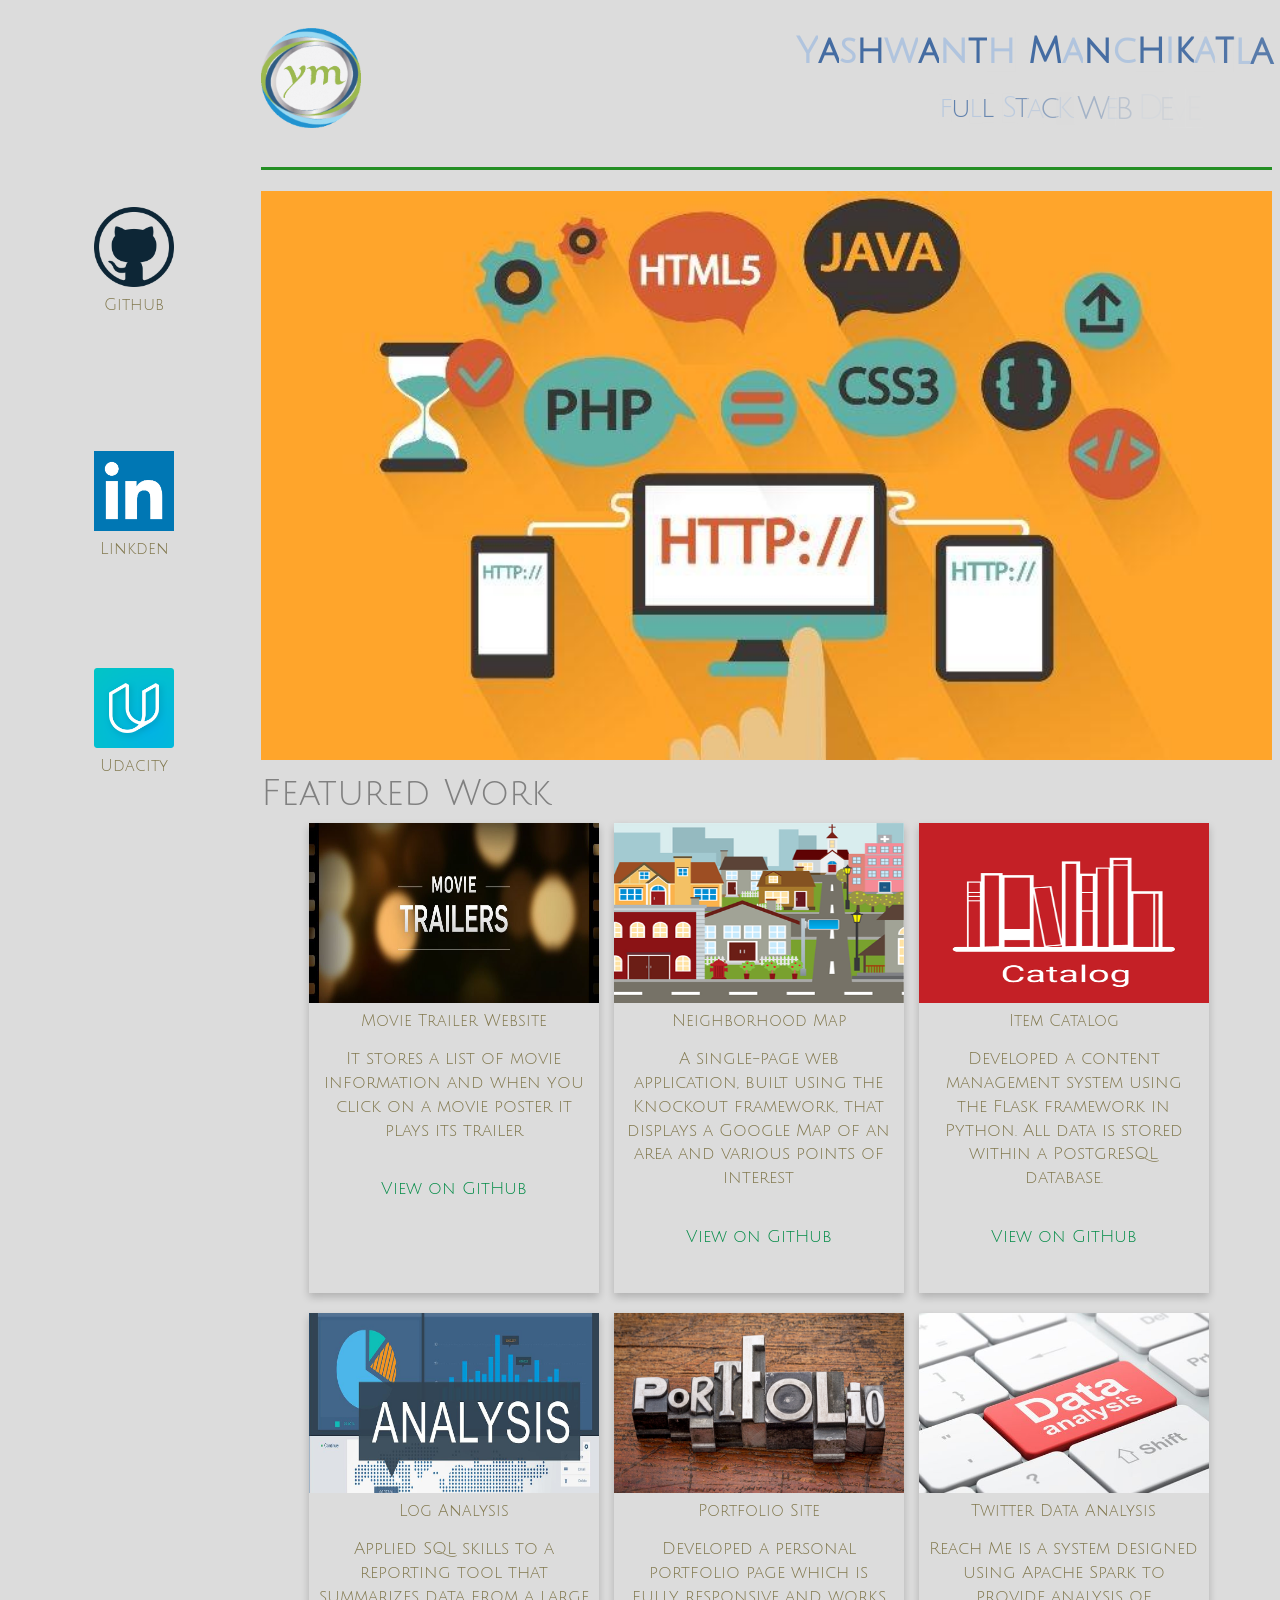
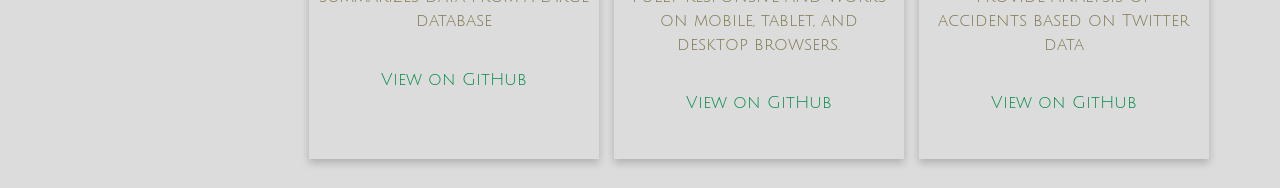
<file: index.html>
<!doctype html>
	<html>
		<head>
			<meta charset="UTF-8">
			<meta name="viewport" content="width=device-width, initial-scale=1.0">
			<link rel="stylesheet" href="css/Portfolio_website.css">
			<link rel="stylesheet" media="screen and (max-width:950px)" href="css/Portfolio_website(max_width=950).css">
			<link rel="stylesheet" media="screen and (max-width:600px)" href="css/Portfolio_website(max-width=600).css">
			<link href='https://fonts.googleapis.com/css?family=Julius Sans One' rel='stylesheet'>
			<link href="https://opensource.keycdn.com/fontawesome/4.7.0/font-awesome.min.css" rel="stylesheet">
			<title>Portfolio Website</title>
		</head>
		<body>
			<header class="header-container">
  				<div class="logo"><img src="img/mylogo.png" alt="MyLogo" height="100" width="100"></div>
  				<div class="name"><h1>Yashwanth Manchikatla</h1>
				<p class="description">Full Stack Web Developer</p></div>
           </header>
			<hr class="line">
		<main class = "main-container">
			<ul class="profile-links">

    			<li><figure >
   				<a href="https://github.com/yashwanthmanchikatla" target="_blank"> <img class="left-images" src="img/github.png" alt="github"></a>
    			<figcaption>Github</figcaption>
    			</figure></li>

  				<li><figure class="left-images">
    			<a href="https://www.linkedin.com/in/yashwanth-manchikatla-ab115a9a" target="_blank"><img class="left-images" src="img/linkden.jpg" alt="linkden"></a>
    			<figcaption>Linkden</figcaption>
    			</figure></li>

    			<li><figure class="left-images">
    			<a href="https://profiles.udacity.com/p/7088009443" target="_blank"><img class="left-images" src="img/udacity.png" alt="udacity"></a>
    			<figcaption>Udacity</figcaption>
    			</figure></li>
			</ul>
			<div class="main-image"><img class="big-image" src="img/WebDev.jpg" alt="Web Dev"></div>
		</main>
			<section class="featuredWork-container">
			  <div class="heading">Featured Work</div>
  				<div class="projects">
						<div class="card">
	  					<figure>
	  					<img class="projects-img" src="img/movie_trailers.jpg" alt="movie_trailers"></a>
	  					<figcaption>Movie Trailer Website</figcaption>
	  					</figure>
							<p class="project-description">It stores a list of movie information and when you click on a movie poster it plays its trailer</p>
            	<p class="project-link"><i class="fa fa-github fa-lg" aria-hidden="true"></i>
            	<a href="https://github.com/yashwanthmanchikatla/Movie-Trailer-Website" target="_blank" class="github-link">View on GitHub</a></p>
					  </div>

						<div class="card">
							<figure>
	  					<img class="projects-img" src="img/neighborhood.png" alt="Neighborhood-Map"></a>
	  					<figcaption>Neighborhood Map</figcaption>
	  					</figure>
							<p class="project-description">A single-page web application, built using the Knockout framework, that displays a Google Map of an area and various points of interest</p>
            	<p class="project-link"><i class="fa fa-github fa-lg" aria-hidden="true"></i>
            	<a href="https://github.com/yashwanthmanchikatla/Neighborhood-Map" target="_blank" class="github-link">View on GitHub</a></p>
					  </div>

						<div class="card">
							<figure>
	  					<img class="projects-img" src="img/catalog.png" alt="Item-Catalog"></a>
	  					<figcaption>Item Catalog</figcaption>
	  					</figure>
							<p class="project-description">Developed a content management system using the Flask framework in Python. All data is stored within a PostgreSQL database.</p>
            	<p class="project-link"><i class="fa fa-github fa-lg" aria-hidden="true"></i>
            	<a href="https://github.com/yashwanthmanchikatla/Item-Catalog" target="_blank" class="github-link">View on GitHub</a></p>
					  </div>

						<div class="card">
							<figure>
	  					<img class="projects-img" src="img/loganalysis.jpg" alt="Log-Analysis"></a>
	  					<figcaption>Log Analysis</figcaption>
	  					</figure>
							<p class="project-description">Applied SQL skills to a reporting tool that summarizes data from a large database</p>
            	<p class="project-link"><i class="fa fa-github fa-lg" aria-hidden="true"></i>
            	<a href="https://github.com/yashwanthmanchikatla/Log-Analysis" target="_blank" class="github-link">View on GitHub</a></p>
					  </div>

						<div class="card">
	  					<figure>
	  					<img class="projects-img" src="img/portfolio.png" alt="twitter_data"></a>
	  					<figcaption>Portfolio Site</figcaption>
	  					</figure>
							<p class="project-description">Developed a personal portfolio page which is fully responsive and works on mobile, tablet, and desktop browsers.</p>
            	<p class="project-link"><i class="fa fa-github fa-lg" aria-hidden="true"></i>
            	<a href="https://github.com/yashwanthmanchikatla/Portfolio-Site" target="_blank" class="github-link">View on GitHub</a></p>
					  </div>

						<div class="card">
	  					<figure>
	  					<img class="projects-img" src="img/twitter_data.jpg" alt="twitter_data"></a>
	  					<figcaption>Twitter Data Analysis</figcaption>
	  					</figure>
							<p class="project-description">Reach Me is a system designed using Apache Spark to provide analysis of accidents based on Twitter data</p>
            	<p class="project-link"><i class="fa fa-github fa-lg" aria-hidden="true"></i>
            	<a href="https://github.com/digvijayky/ReachMeTwitter" target="_blank" class="github-link">View on GitHub</a></p>
					  </div>

          </div>
			</section>
			<script src="http://ajax.googleapis.com/ajax/libs/jquery/1.9.1/jquery.min.js"></script>
	    <script src="velocity-master/velocity.js"></script>
	    <script src="velocity-master/velocity.ui.js"></script>
	    <script src="blast-master/jquery.blast.js"></script>
	    <script>
				    /* jquery.js */
				    /* jquery.velocity.js */
				    /* velocity.ui.js */

				  $(".name")
				    // Blast the text apart by letter.
				    .blast({ delimiter: "letter" })
				    // Slide the letters into view
				    .velocity("transition.shrinkIn",
				               {
				                 display: null,
				                 stagger: 35,
				                 duration: 1000,
				                 complete: function() {
				                   // Reverse blast
				                   $("div").blast(false);
				                 }
				               }
				    );
	    </script>
	</body>
</html>
</file>
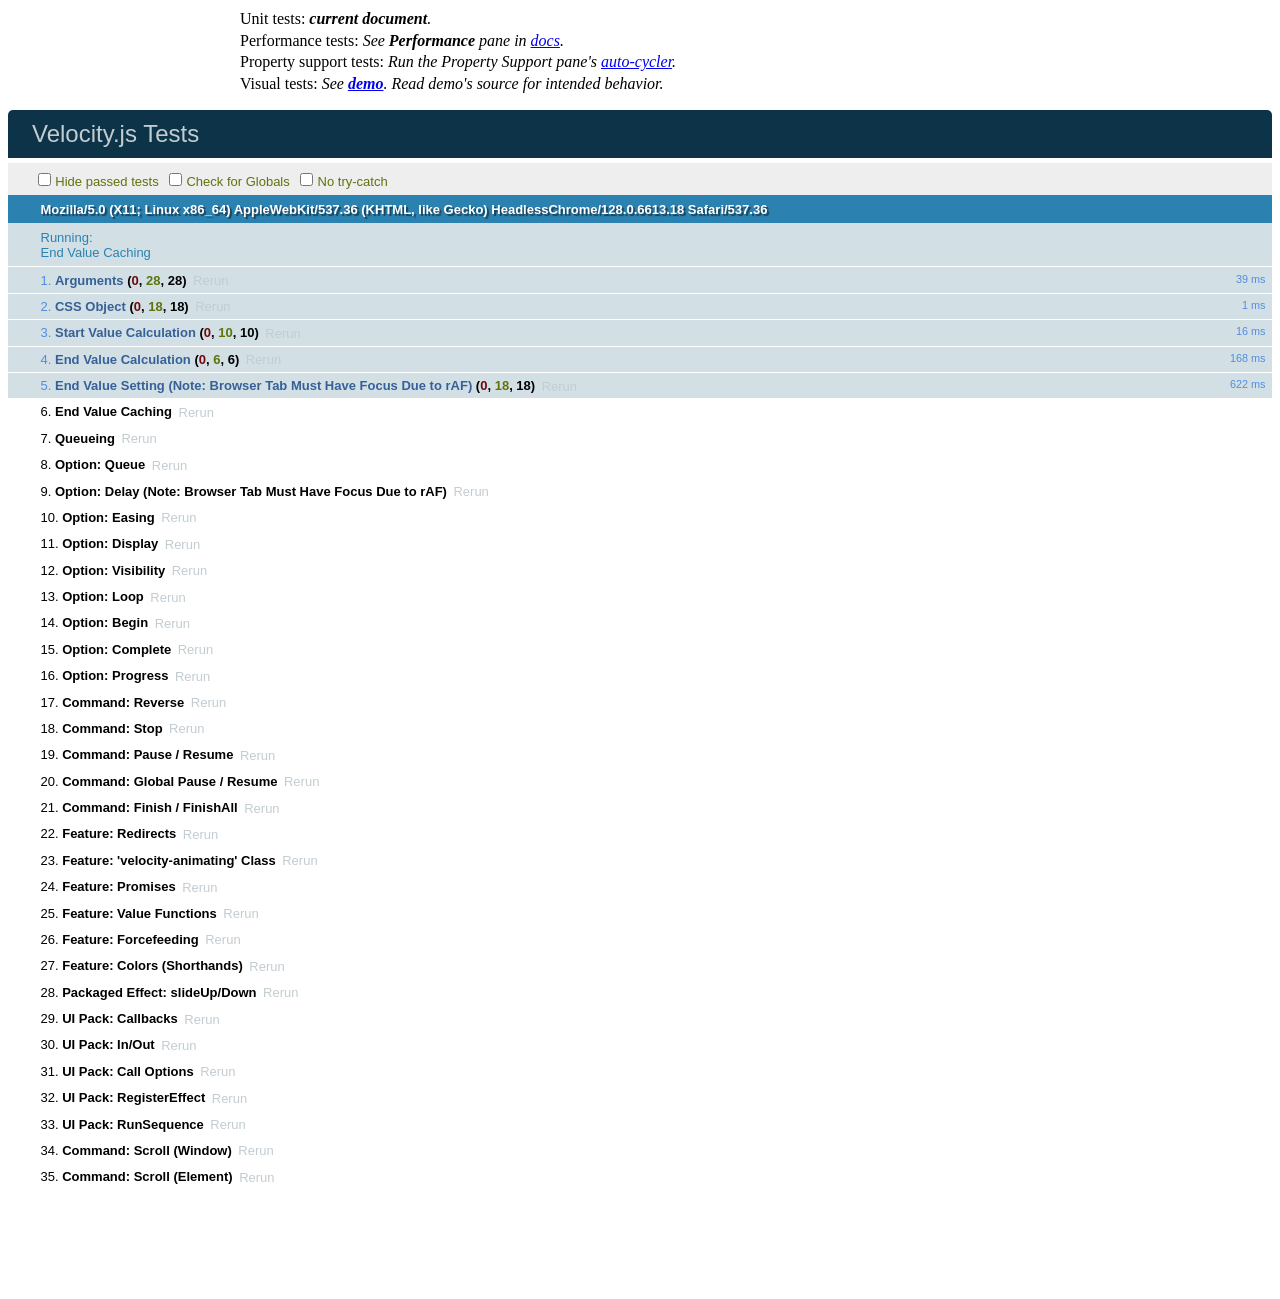
<file: velocity-master/test/index.html>
<!DOCTYPE HTML>
<html>
	<head>
		<title>Velocity.js Tests</title>
		<link rel="stylesheet" href="qunit-1.14.0.css" type="text/css" media="screen" />
		<script type="text/javascript" src="qunit-1.14.0.js"></script>
		<script type="text/javascript" src="jquery-1.12.4.js"></script>
		<script type="text/javascript" src="when.js"></script>
		<!--<script type="text/javascript" src="zepto.js"></script>-->
		<script type="text/javascript" src="../velocity.js"></script>
		<script type="text/javascript" src="../velocity.ui.js"></script>
		<style>
			#details {
				margin: 0 auto;
				margin-bottom: 1em;

				width: 800px;
				padding: 0;

				line-height: 1.35em;
				list-style: none;
			}
		</style>
	</head>
	<body>
		<ul id="details">	
			<li>
				Unit tests: <i><b>current document</b>.</i>
			</li>
			<li>
				Performance tests: <i>See <b>Performance</b> pane in <a href="../../index.html#performance">docs</a>.</i>
			</li>
			<li>
				Property support tests: <i>Run the Property Support pane's <a href="../../index.html#propertiesTest">auto-cycler</a>.</i>
			</li>
			<li>
				Visual tests: <i>See <a href="../../demo.html"><b>demo</b></a>. Read demo's source for intended behavior.</i>
			</li>
		</ul>
		<div id="qunit"></div>
		<div id="qunit-stage"></div>
		<script>

		// Needed tests:
		// - new stop behvaior
		// - e/p/o shorthands

		/*********************
		   Helper Functions
		*********************/

		/* IE detection: https://gist.github.com/julianshapiro/9098609 */
		var IE = (function() { 
		    if (document.documentMode) {
		        return document.documentMode;
		    } else {
		        for (var i = 7; i > 0; i--) {
		            var div = document.createElement("div");

		            div.innerHTML = "<!" + "--[if IE " + i + "]><span></span><![endif]--" + ">";

		            if (div.getElementsByTagName("span").length) {
		                div = null;

		                return i;
		            }

		            div = null;
		        }
		    }

		    return undefined;
		})();

    	var isMobile = /Android|webOS|iPhone|iPad|iPod|BlackBerry|IEMobile|Opera Mini/i.test(navigator.userAgent);
    	var isAndroid = /Android/i.test(navigator.userAgent);

    	function applyStartValues (element, startValues) {
    		Velocity.Utilities.each(startValues, function(property, startValue) {
    			element.style[property] = startValue;
    		});
    	}

		/*********************
		   IE<=7 Reversion
		*********************/

  		if (IE <= 7 && $.fn.velocity) {
  			alert("Velocity wasn't reverted to jQuery's $.animate() for IE<=7.");
  		}

  		/*******************
  		    jQuery Shim
  		*******************/

  		var $ = (window.jQuery || window.Zepto);

  		Data = function(element) { 
  			return Velocity.Utilities.data(element, "velocity");
  		};

  		if ($ && $.Velocity) {
  			window.Velocity = $.Velocity;
  		}

		/*******************
		   Setup: Targets
		*******************/

		var $qunitStage = document.getElementById("qunit-stage");

		var targetsFragment = document.createDocumentFragment(),
			targetsIndex = 0,
			$targets,
			$targetSet,
			defaultStyles = {
				opacity: 1,
				width: 1,
				height: 1,
				marginBottom: 1,
				colorGreen: 200
			};

		for (var i = 0; i < 200; i++) {
			var div = document.createElement("div");

			div.className = "target";
			div.style.opacity = defaultStyles.opacity;
			div.style.color = "rgb(125, " + defaultStyles.colorGreen + ", 125)";
			div.style.width = defaultStyles.width + "px";
			div.style.height = defaultStyles.height + "px";
			div.style.marginBottom = defaultStyles.marginBottom + "px";
			div.style.textShadow = "0px 0px " + defaultStyles.textShadowBlur + "px red";

			targetsFragment.appendChild(div);
			div = null;
		}

		$qunitStage.appendChild(targetsFragment);
		$targets = $qunitStage.querySelectorAll(".target");

		function getTarget () {
			var newTarget = $targets[targetsIndex++];

			return newTarget;
		}

		/********************
		   Setup: Settings
		********************/

		var	pluginName = "velocity",
			defaultProperties = {
				opacity: defaultStyles.opacity / 2,
				width: defaultStyles.width * 2,
				height: defaultStyles.height * 2,
				colorGreen: defaultStyles.colorGreen / 2
			},
			defaultOptions = { 
				queue: "",
			    duration: 300,
			    easing: "swing",
			    begin: null,
			    complete: null,
				progress: null,
			    display: null,
			    loop: false,
			    delay: false,
			    mobileHA: true,
			    _cacheValues: true
			},
			asyncCheckDuration = defaultOptions.duration / 2,
			completeCheckDuration = defaultOptions.duration * 2;

		Velocity.defaults = defaultOptions;

		/****************
		    Arguments
		****************/

		QUnit.test("Arguments", function(assert) {
			var testComplete = function() { /* Do nothing */ },
				testDuration = 1000,
				testEasing = "easeInSine",
				testOptions = {
					queue: defaultOptions.queue,
					duration: testDuration,
					easing: testEasing,
					begin: null,
					complete: testComplete,
					progress: null,
					display: "block",
					loop: false,
					delay: false,
					mobileHA: false,
			    	_cacheValues: defaultOptions._cacheValues
				};

			/**********************
			   Invalid Arguments
			**********************/

			var $target1 = getTarget();
			/* No arguments: Ensure an error isn't thrown and that the $targeted elements are returned to the chain. */
			Velocity();
			Velocity($target1);
			Velocity($target1, {});
			Velocity($target1, {}, testDuration);
			/* Invalid arguments: Ensure an error isn't thrown. */
			Velocity($target1, "fakeArg1", "fakeArg2");

			/****************
			   Overloading
			****************/

			var $target3 = getTarget();
			Velocity($target3, defaultProperties, testDuration);
			assert.equal(Data($target3, pluginName).opts.duration, testDuration, "Overload variation #2.");

			var $target4 = getTarget();
			Velocity($target4, defaultProperties, testEasing);
			assert.equal(Data($target4, pluginName).opts.easing, testEasing, "Overload variation #3.");

			var $target5 = getTarget();
			Velocity($target5, defaultProperties, testComplete);
			assert.equal(Data($target5, pluginName).opts.complete, testComplete, "Overload variation #4.");

			var $target6 = getTarget();
			Velocity($target6, defaultProperties, testDuration, [ 0.42, 0, 0.58, 1 ]);
			assert.equal(Data($target6, pluginName).opts.duration, testDuration, "Overload variation #5a.");
			assert.equal(Data($target6, pluginName).opts.easing(0.2), 0.0816598562658975, "Overload variation #5b.");

			var $target7 = getTarget();
			Velocity($target7, defaultProperties, testDuration, testComplete);
			assert.equal(Data($target7, pluginName).opts.duration, testDuration, "Overload variation #6a.");
			assert.equal(Data($target7, pluginName).opts.complete, testComplete, "Overload variation #6b.");

			var $target8 = getTarget();
			Velocity($target8, defaultProperties, testDuration, testEasing, testComplete);
			assert.equal(Data($target8, pluginName).opts.duration, testDuration, "Overload variation #7a.");
			assert.equal(Data($target8, pluginName).opts.easing, testEasing, "Overload variation #7b.");
			assert.equal(Data($target8, pluginName).opts.complete, testComplete, "Overload variation #7c.");

			var $target9 = getTarget();
			Velocity($target9, defaultProperties, testOptions);
			assert.deepEqual(Data($target9, pluginName).opts, testOptions, "Overload variation #8: options object.");

			var $target10 = getTarget();
			Velocity({ elements: $target10, properties: defaultProperties, options: testOptions });
			assert.deepEqual(Data($target10, pluginName).opts, testOptions, "Overload variation #9: single object w/ map.");

			var $target11 = getTarget();
			Velocity({ elements: $target11, properties: "fadeOut", options: testOptions });
			assert.strictEqual(Data($target11, pluginName).tweensContainer.opacity.endValue, 0, "Overload variation #9: single object w/ redirect.");

			var $target12 = getTarget();
			Velocity($target12, { opacity: [ 0.75, "spring", 0.25 ]}, testDuration);
			assert.equal(Data($target12, pluginName).tweensContainer.opacity.startValue, 0.25, "Overload variation #10a.");
			assert.equal(Data($target12, pluginName).tweensContainer.opacity.easing, "spring", "Overload variation #10b.");
			assert.equal(Data($target12, pluginName).tweensContainer.opacity.endValue, 0.75, "Overload variation #10c.");

			var $target13 = getTarget();
			Velocity($target13, { opacity: [ 0.75, 0.25 ]}, testDuration);
			assert.equal(Data($target13, pluginName).tweensContainer.opacity.startValue, 0.25, "Overload variation #11a.");
			assert.equal(Data($target13, pluginName).tweensContainer.opacity.endValue, 0.75, "Overload variation #11b.");

			var $target14 = getTarget();
			Velocity($target14, { opacity: [ 0.75, "spring" ]}, testDuration);
			assert.equal(Data($target14, pluginName).tweensContainer.opacity.endValue, 0.75, "Overload variation #12a.");
			assert.equal(Data($target14, pluginName).tweensContainer.opacity.easing, "spring", "Overload variation #12b.");

			var $target15 = getTarget();
			Velocity($target15, defaultProperties, "fast", testEasing);
			assert.equal(Data($target15, pluginName).opts.duration, 200, "Overload variation #13a.");

			var $target16 = getTarget();
			Velocity($target16, defaultProperties, "normal");
			assert.equal(Data($target16, pluginName).opts.duration, 400, "Overload variation #13b.");

			if ($) {
				var $target17 = getTarget();
				$($target17).velocity(defaultProperties, testOptions);
				assert.deepEqual(Data($target17, pluginName).opts, testOptions, "$.fn.: Utility function variation #1: options object.");

				var $target18 = getTarget();
				$($target18).velocity({ properties: defaultProperties, options: testOptions });
				assert.deepEqual(Data($target18, pluginName).opts, testOptions, "$.fn.: Utility function variation #2: single object.");

				var $target19 = getTarget();
				$($target19).velocity(defaultProperties, testDuration, testEasing, testComplete);
				assert.equal(Data($target19, pluginName).opts.duration, testDuration, "$.fn.: Utility function variation #2a.");
				assert.equal(Data($target19, pluginName).opts.easing, testEasing, "$.fn.: Utility function variation #2b.");
				assert.equal(Data($target19, pluginName).opts.complete, testComplete, "$.fn.: Utility function variation #2c.");

				var $target20 = getTarget();
				assert.deepEqual($($target20), $($target20).velocity(defaultProperties, testDuration, testEasing, testComplete).velocity(defaultProperties, testDuration, testEasing, testComplete), "$.fn.: Elements passed back to the call stack.");
			}
		});

		/******************
		    CSS Object
		******************/

		/* Note: We don't bother checking all of the GET/SET-related CSS object's functions, as most are repeatedly tested indirectly via the other tests. */
		QUnit.test("CSS Object", function(assert) {
			var CSS = Velocity.CSS;

			var testHookRoot = "boxShadow",
				testHookRootValue = IE >=9 ? "1px 2px 3px 4px black" : "black 1px 2px 3px 4px",
				testHook = "boxShadowY",
				testHookValueExtracted = "2px",
				testHookValueInject = "10px",
				testHookRootValueInjected = "1px 10px 3px 4px";

			/* Hooks manipulation. */
			assert.equal(CSS.Hooks.getRoot(testHook), testHookRoot, "Hooks.getRoot() returned root.");

			/* Hooks have no effect if they're unsupported (which is the case for our hooks on <=IE8), thus we just ensure that errors aren't thrown. */
			if (IE <=8) {
				CSS.Hooks.extractValue(testHook, testHookRootValue);
				CSS.Hooks.injectValue(testHook, testHookValueInject, testHookRootValue);
			} else {
				assert.equal(CSS.Hooks.extractValue(testHook, testHookRootValue), testHookValueExtracted, "Hooks.extractValue() returned value #1.");
				/* Check for a match anywhere in the string since browser differ in where they inject the color value. */
				assert.equal(CSS.Hooks.injectValue(testHook, testHookValueInject, testHookRootValue).indexOf(testHookRootValueInjected) !== -1, true, "Hooks.extractValue() returned value #2.");
			}

			/* Varied start color formats. Ensure that all variations of red output contain the same color copmonents when Normalized: "255 0 0". */
			var redVariations = [
				"rgb(255, 0, 0)",
				"rgba(255,0,0,0.5)",
				"#ff0000",
				"red"
			];

			Velocity.Utilities.each(redVariations, function(i, redVariation) {
				assert.equal(/255 0 0/.test(CSS.Normalizations.registered["color"]("extract", null, redVariation)), true, "Normalizations.extractValue() returned red color variation #" + i + ".");
			});

			var testPropertyFake = "fakeProperty";

			/* Property name functions. */
			assert.equal(CSS.Names.prefixCheck(testPropertyFake)[0], testPropertyFake, "Names.prefixCheck() returned unmatched property untouched.");
			assert.equal(CSS.Names.prefixCheck(testPropertyFake)[1], false, "Names.prefixCheck() indicated that unmatched property waws unmatched.");
			assert.equal(CSS.Values.isCSSNullValue("rgba(0,0,0,0)"), true, "Values.isCSSNullValue() matched null value #1.");
			assert.equal(CSS.Values.isCSSNullValue("none"), true, "Values.isCSSNullValue() matched null value #2.");
			assert.equal(CSS.Values.isCSSNullValue(10), false, "Values.isCSSNullValue() didn't match non-null value.");

			var testUnitProperty1 = "rotateZ",
				testUnitPropertyUnit1 = "deg",
				testUnitProperty2 = "width",
				testUnitPropertyUnit2 = "px",
				testElementType1 = document.createElement("div"),
				testElementTypeDisplay1 = "block",
				testElementType2 = document.createElement("span"),
				testElementTypeDisplay2 = "inline";

			/* CSS value functions. */
			assert.equal(CSS.Values.getUnitType(testUnitProperty1), testUnitPropertyUnit1, "Unit type #1 was retrieved.");
			assert.equal(CSS.Values.getUnitType(testUnitProperty2), testUnitPropertyUnit2, "Unit type #2 was retrieved.");

			/* Class addition/removal. */
			var $target1 = getTarget();
			$target1.className = "";
			CSS.Values.addClass($target1, "one");
			assert.equal($target1.className, "one", "First class was added.");
			CSS.Values.addClass($target1, "two");
			assert.equal($target1.className, "one two", "Second class was added.");

			CSS.Values.removeClass($target1, "two");
			assert.equal($target1.className.replace(/^\s+|\s+$/g, ""), "one", "Second class was removed.");
			CSS.Values.removeClass($target1, "one");
			assert.equal($target1.className.replace(/^\s+|\s+$/g, ""), "", "First class was removed.");
		});

		/****************************
		   Start Value Calculation
		****************************/

		QUnit.test("Start Value Calculation", function(assert) {
			var testStartValues = { paddingLeft: "10px", height: "100px", paddingRight: "50%", marginLeft: "100px", marginBottom: "33%", marginTop: "100px", lineHeight: "30px", wordSpacing: "40px", backgroundColorRed: "123" };

			/* Properties not previously defined on the element. */
			var $target1 = getTarget();
			Velocity($target1, testStartValues);
			assert.equal(Data($target1, pluginName).tweensContainer.paddingLeft.startValue, 0, "Undefined standard start value was calculated.");
			assert.equal(Data($target1, pluginName).tweensContainer.backgroundColorRed.startValue, 255, "Undefined start value hook was calculated.");

			/* Properties previously defined on the element. */
			var $target2 = getTarget();
			Velocity($target2, defaultProperties);
			assert.equal(Data($target2, pluginName).tweensContainer.width.startValue, parseFloat(defaultStyles.width), "Defined start value #1 was calculated.");
			assert.equal(Data($target2, pluginName).tweensContainer.opacity.startValue, parseFloat(defaultStyles.opacity), "Defined start value #2 was calculated.");
			assert.equal(Data($target2, pluginName).tweensContainer.colorGreen.startValue, parseFloat(defaultStyles.colorGreen), "Defined hooked start value was calculated.");

			/* Properties that shouldn't cause start values to be unit-converted. */
			var testPropertiesEndNoConvert = { paddingLeft: "20px", height: "40px", paddingRight: "75%" };
			var $target3 = getTarget();
			applyStartValues($target3, testStartValues);
			Velocity($target3, testPropertiesEndNoConvert);
			assert.equal(Data($target3, pluginName).tweensContainer.paddingLeft.startValue, parseFloat(testStartValues.paddingLeft), "Start value #1 wasn't unit converted.");
			assert.equal(Data($target3, pluginName).tweensContainer.height.startValue, parseFloat(testStartValues.height), "Start value #2 wasn't unit converted.");
//			assert.deepEqual(Data($target3, pluginName).tweensContainer.paddingRight.startValue, [Math.floor((parentWidth * parseFloat(testStartValues.paddingRight)) / 100), 0], "Start value #3 was pattern matched.");

			/* Properties that should cause start values to be unit-converted. */
			var testPropertiesEndConvert = { paddingLeft: "20%", height: "40%", lineHeight: "0.5em", wordSpacing: "2rem", marginLeft: "10vw", marginTop: "5vh", marginBottom: "100px" };
				parentWidth = $qunitStage.clientWidth,
				parentHeight = $qunitStage.clientHeight,
				parentFontSize = Velocity.CSS.getPropertyValue($qunitStage, "fontSize"),
				remSize = parseFloat(Velocity.CSS.getPropertyValue(document.body, "fontSize"));

			var $target4 = getTarget();
			applyStartValues($target4, testStartValues);
			Velocity($target4, testPropertiesEndConvert);

			/* Long decimal results can be returned after unit conversion, and Velocity's code and the code here can differ in precision. So, we round floor values before comparison. */
//			assert.deepEqual(Data($target4, pluginName).tweensContainer.paddingLeft.startValue, [parseFloat(testStartValues.paddingLeft), 0], "Horizontal property converted to %.");
			assert.equal(Math.floor(Data($target4, pluginName).tweensContainer.height.startValue), Math.floor((parseFloat(testStartValues.height) / parentHeight) * 100), "Vertical property converted to %.");
//			assert.equal(Data($target4, pluginName).tweensContainer.lineHeight.startValue, Math.floor(parseFloat(testStartValues.lineHeight) / parseFloat(parentFontSize)), "Property converted to em.");
//			assert.equal(Data($target4, pluginName).tweensContainer.wordSpacing.startValue, Math.floor(parseFloat(testStartValues.wordSpacing) / parseFloat(remSize)), "Property converted to rem.");
			assert.equal(Math.floor(Data($target4, pluginName).tweensContainer.marginBottom.startValue), parseFloat(testStartValues.marginBottom) / 100 * parseFloat($target4.parentNode.offsetWidth), "Property converted to px.");

//			if (!(IE<=8) && !isAndroid) {
//				assert.equal(Data($target4, pluginName).tweensContainer.marginLeft.startValue, Math.floor(parseFloat(testStartValues.marginLeft) / window.innerWidth * 100), "Horizontal property converted to vw.");
//				assert.equal(Data($target4, pluginName).tweensContainer.marginTop.startValue, Math.floor(parseFloat(testStartValues.marginTop) / window.innerHeight * 100), "Vertical property converted to vh.");
//			}

			// TODO: Tests for auto-parameters as the units are no longer converted.

  			/* jQuery TRBL deferring. */
			var testPropertiesTRBL = { left: "1000px" };
			var $TRBLContainer = document.createElement("div");

			$TRBLContainer.setAttribute("id", "TRBLContainer");
			$TRBLContainer.style.marginLeft = testPropertiesTRBL.left;
			$TRBLContainer.style.width = "100px";
			$TRBLContainer.style.height = "100px";
  			document.body.appendChild($TRBLContainer);

			var $target5 = getTarget();
			$target5.style.position = "absolute";
  			$TRBLContainer.appendChild($target5);
			Velocity($target5, testPropertiesTRBL);

			assert.equal(Math.round(Data($target5, pluginName).tweensContainer.left.startValue), Math.round(parseFloat(testPropertiesTRBL.left) + parseFloat(Velocity.CSS.getPropertyValue(document.body, "marginLeft"))), "TRBL value was deferred to jQuery.");
		});

		/**************************
		   End Value Calculation
		**************************/

		QUnit.asyncTest("End Value Calculation", function(assert) {
			/* Standard properties without operators. */
			var $target1 = getTarget();
			Velocity($target1, defaultProperties);
			setTimeout(function() {
				assert.equal(Data($target1, pluginName).tweensContainer.width.endValue, defaultProperties.width, "Standard end value #1 was calculated.");
				assert.equal(Data($target1, pluginName).tweensContainer.opacity.endValue, defaultProperties.opacity, "Standard end value #2 was calculated.");
			}, asyncCheckDuration);

			/* Standard properties with operators. */
			var testIncrementWidth = "5px",
				testDecrementOpacity = 0.25,
				testMultiplyMarginBottom = 4,
				testDivideHeight = 2;

			var $target2 = getTarget();
			Velocity($target2, { width: "+=" + testIncrementWidth, opacity: "-=" + testDecrementOpacity, marginBottom: "*=" + testMultiplyMarginBottom, height: "/=" + testDivideHeight });
			setTimeout(function() {

				assert.equal(Data($target2, pluginName).tweensContainer.width.endValue, defaultStyles.width + parseFloat(testIncrementWidth), "Incremented end value was calculated.");
				assert.equal(Data($target2, pluginName).tweensContainer.opacity.endValue, defaultStyles.opacity - testDecrementOpacity, "Decremented end value was calculated.");
				assert.equal(Data($target2, pluginName).tweensContainer.marginBottom.endValue, defaultStyles.marginBottom * testMultiplyMarginBottom, "Multiplied end value was calculated.");
				assert.equal(Data($target2, pluginName).tweensContainer.height.endValue, defaultStyles.height / testDivideHeight, "Divided end value was calculated.");

				start();
			}, asyncCheckDuration);
		});

		/**********************
		   End Value Setting
		**********************/

		QUnit.asyncTest("End Value Setting (Note: Browser Tab Must Have Focus Due to rAF)", function(assert) {
			/* Transforms and the properties that are hooked by Velocity aren't supported below IE9. */
			if (!(IE < 9)) {
				var testHooks = { 
					boxShadowBlur: "10px", // "black 0px 0px 10px 0px"
					boxShadowSpread: "20px", // "black 0px 0px 0px 20px"
					textShadowBlur: "30px" // "black 0px 0px 30px"
				};

				/* Hooks. */
				var $target3 = getTarget();
				Velocity($target3, testHooks);
				setTimeout(function() {
					/* Check for a match anywhere in the string since browser differ in where they inject the color value. */
					assert.equal(/0px 0px 10px 20px/.test(Velocity.CSS.getPropertyValue($target3, "boxShadow")), true, "Hook end value #1 was set.");
					/* textShadow isn't supported below IE10. */
					if (!IE || IE >= 10) {
						assert.equal(/0px 0px 30px/.test(Velocity.CSS.getPropertyValue($target3, "textShadow")), true, "Hook end value #2 was set.");
					}
				}, completeCheckDuration);

				if (!(IE < 10) && !Velocity.State.isGingerbread) {
					var testTransforms = { 
							translateY: "10em", // Should stay the same
							translateX: "20px", // Should stay the same
							scaleX: "1.50", // Should remain unitless
							translateZ: "30", // Should become "10px"
							scaleY: "1.50deg" // Should be ignored entirely since it uses an invalid unit
						},
						testTransformsOutput = "matrix3d(1.5, 0, 0, 0, 0, 1, 0, 0, 0, 0, 1, 0, 20, 160, 30, 1)";

					/* Transforms. */
					var $target4 = getTarget();
					Velocity($target4, testTransforms);
					setTimeout(function() {
						/* Check for a match anywhere in the string since browser differ in where they inject the color value. */
						assert.equal(Velocity.CSS.getPropertyValue($target4, "transform"), testTransformsOutput, "Transform end value was set.");

						/* Ensure previous transform values are reused. */
						Velocity($target4, { translateX: parseFloat(testTransforms.translateX) / 2 });
						assert.equal(Data($target4, pluginName).tweensContainer.translateX.startValue, parseFloat(testTransforms.translateX), "Previous transform value was reused.");
					}, completeCheckDuration);
				}

				if (!Velocity.State.isGingerbread) {
					/* SVG. */
					var $svgRoot = document.createElementNS("http://www.w3.org/2000/svg", "svg"),
						$svgRect = document.createElementNS("http://www.w3.org/2000/svg", "rect"),
						svgStartValues = { x: 100, y: 10, width: 250, height: "30%" },
						svgEndValues = { x: 200, width: "50%", strokeDasharray: 10, height: "40%", rotateZ: "90deg", rotateX: "45deg" };

					$svgRoot.setAttribute("width", 1000);
					$svgRoot.setAttribute("height", 1000);

					$svgRect.setAttribute("x", svgStartValues.x);
					$svgRect.setAttribute("y", svgStartValues.y);
					$svgRect.setAttribute("width", svgStartValues.width);
					$svgRect.setAttribute("height", svgStartValues.height);

					$svgRoot.appendChild($svgRect);
					$qunitStage.appendChild($svgRoot);

					Velocity($svgRect, svgEndValues, defaultOptions);
					setTimeout(function() {
						assert.equal(Math.round(Data($svgRect, pluginName).tweensContainer.x.startValue), svgStartValues.x, "SVG dimensional attribute #1 value was retrieved.");
						assert.equal(Math.round(parseFloat(Velocity.CSS.getPropertyValue($svgRect, "x"))), svgEndValues.x, "SVG dimensional attribute #1 end value was set.");

						assert.equal(Math.round(Data($svgRect, pluginName).tweensContainer.width.startValue), parseFloat(svgStartValues.width)/1000 * 100, "SVG dimensional attribute #2 value was retrieved.");
						assert.equal(Math.round(parseFloat(Velocity.CSS.getPropertyValue($svgRect, "width"))), parseFloat(svgEndValues.width)/100 * 1000, "SVG dimensional attribute #2 end value was set.");

						assert.equal(Math.round(Data($svgRect, pluginName).tweensContainer.height.startValue), parseFloat(svgStartValues.height), "SVG dimensional attribute #3 value was retrieved.");
						assert.equal(Math.round(parseFloat(Velocity.CSS.getPropertyValue($svgRect, "height"))), parseFloat(svgEndValues.height)/100 * 1000, "SVG dimensional attribute #3 end value was set.");

						assert.equal(Math.round(Data($svgRect, pluginName).tweensContainer.rotateZ.startValue), 0, "SVG 2D transform value was retrieved.");
						assert.equal(Math.round(parseFloat(Velocity.CSS.getPropertyValue($svgRect, "rotateZ"))), parseFloat(svgEndValues.rotateZ), "SVG 2D transform end value was set.");

						if (!IE) {
							assert.equal(Math.round(Data($svgRect, pluginName).tweensContainer.rotateX.startValue), 0, "SVG 3D transform value was retrieved.");
							assert.equal(Math.round(parseFloat(Velocity.CSS.getPropertyValue($svgRect, "rotateX"))), parseFloat(svgEndValues.rotateX), "SVG 3D transform end value was set.");
						}

						assert.equal(Math.round(Data($svgRect, pluginName).tweensContainer.strokeDasharray.startValue), 0, "SVG CSS style value was retrieved.");
						assert.equal(parseFloat(Velocity.CSS.getPropertyValue($svgRect, "strokeDasharray")), svgEndValues.strokeDasharray, "SVG CSS style end value was set.");
					}, completeCheckDuration);
				}
			}

			/* Standard properties. */
			var $target1 = getTarget();
			Velocity($target1, defaultProperties, { });
			setTimeout(function() {
				assert.equal(parseFloat(Velocity.CSS.getPropertyValue($target1, "width")), defaultProperties.width, "Standard end value #1 was set.");
				assert.equal(parseFloat(Velocity.CSS.getPropertyValue($target1, "opacity")), defaultProperties.opacity, "Standard end value #2 was set.");

				start();
			}, completeCheckDuration);
		});

		/**********************
		   End Value Caching
		**********************/

		QUnit.asyncTest("End Value Caching", function(assert) {
			expect(4);

			var newProperties = { height: "50px", width: "250px" };

			var $target1 = getTarget();
			Velocity($target1, defaultProperties, function() {

				applyStartValues($target1, newProperties);
				/* Called after the last call is complete (stale). Ensure that the newly-set (via $.css()) properties are used. */
				Velocity($target1, defaultProperties);

				setTimeout(function() {
					assert.equal(Data($target1, pluginName).tweensContainer.width.startValue, parseFloat(newProperties.width), "Stale end value #1 wasn't pulled.");
					assert.equal(Data($target1, pluginName).tweensContainer.height.startValue, parseFloat(newProperties.height), "Stale end value #2 wasn't pulled.");
				}, asyncCheckDuration);
			});

			var $target2 = getTarget();
			Velocity($target2, defaultProperties);
			Velocity($target2, newProperties, function() {
				/* Chained onto a previous call (fresh). */
				assert.equal(Data($target2, pluginName).tweensContainer.width.startValue, defaultProperties.width, "Chained end value #1 was pulled.");
				assert.equal(Data($target2, pluginName).tweensContainer.height.startValue, defaultProperties.height, "Chained end value #2 was pulled.");

				start();
			});
		});

		/****************
		    Queueing
		****************/

		QUnit.asyncTest("Queueing", function(assert) {
			expect(1);

			var $target1 = getTarget();
			Velocity($target1, { opacity: 0 });
			Velocity($target1, { width: 2 });

			setTimeout(function() {
				/* Ensure that the second call hasn't started yet. */
				assert.equal(parseFloat(Velocity.CSS.getPropertyValue($target1, "width")), defaultStyles.width, "Queued calls chain.");

				start();
			}, asyncCheckDuration);
		});

		/******************
		   Option: Queue
		******************/

		QUnit.asyncTest("Option: Queue", function(assert) {
			expect(5);

			var testQueue = "custom";

			var $target1 = getTarget();
			Velocity($target1, defaultProperties, { queue: testQueue });
			Velocity($target1, defaultProperties, { queue: testQueue });
			Velocity($target1, defaultProperties, { queue: testQueue });

			assert.equal(Velocity.Utilities.queue($target1, testQueue).length, 3, "Custom queue was appended to.");
			assert.equal(Data($target1, pluginName).isAnimating, false, "Custom queue didn't auto-dequeue.");

			Velocity.Utilities.dequeue($target1, testQueue);
			assert.equal(Data($target1, pluginName).isAnimating, true, "Dequeue custom queue.");

			Velocity($target1, "stop", testQueue);
			assert.equal(Velocity.Utilities.queue($target1, testQueue).length, 0, "Stopped custom queue.");

			var $target2 = getTarget();
			Velocity($target2, { opacity: 0 });
			Velocity($target2, { width: 10 }, { queue: false });

			setTimeout(function() {
				/* Ensure that the second call starts immediately. */
				notEqual(Velocity.CSS.getPropertyValue($target2, "width"), defaultStyles.width, "Parallel calls don't queue.");

				start();
			}, asyncCheckDuration);
		});

		/* Helpful redirect for testing custom and parallel queues. */
		// var $div2 = $("#DataBody-PropertiesDummy");
		// $.fn.velocity.defaults.duration = 1000;
		// $div2.velocity("scroll", { queue: "test" })
		// $div2.velocity({width: 100}, { queue: "test" })
		// $div2.velocity({ borderWidth: 50 }, { queue: "test" })
		// $div2.velocity({height: 20}, { queue: "test" })
		// $div2.velocity({marginLeft: 200}, { queue: "test" })
		// $div2.velocity({paddingTop: 60});
		// $div2.velocity({marginTop: 100});
		// $div2.velocity({paddingRight: 40});
		// $div2.velocity({marginTop: 0})
		// $div2.dequeue("test")

		/******************
		   Option: Delay   
		******************/

		QUnit.asyncTest("Option: Delay (Note: Browser Tab Must Have Focus Due to rAF)", function(assert) {
			expect(2);

			var testDelay = defaultOptions.duration * 2;

			var $target = getTarget();
			Velocity($target, defaultProperties, { delay: testDelay });

			setTimeout(function() {
				assert.equal(parseFloat(Velocity.CSS.getPropertyValue($target, "width")), defaultStyles.width, "Delayed calls don't start immediately");
			}, asyncCheckDuration);

			setTimeout(function() {
				assert.equal(parseFloat(Velocity.CSS.getPropertyValue($target, "width")), defaultProperties.width, "Delayed calls eventually start.");

				start();
			}, completeCheckDuration + testDelay);
		});

		/********************
		   Option: Easing   
		********************/

		QUnit.asyncTest("Option: Easing", function(assert) {
			expect(5);

			var $target1 = getTarget();
			/* Ensure that a fake easing doesn't throw an error. */
			Velocity($target1, defaultProperties, { easing: "fake" });
			assert.equal(true, true, "Fake easing didn't throw error.");

			/* Ensure that an improperly-formmated bezier curve array doesn't throw an error. */
			var $target2 = getTarget();
			Velocity($target2, defaultProperties, { easing: [ "a", 0.5, 0.5, 0.5 ] });
			Velocity($target2, defaultProperties, { easing: [ 0.5, 0.5, 0.5 ] });
			assert.equal(true, true, "Invalid bezier curve didn't throw error.");

			/* Ensure that a properly-formatted bezier curve array returns a bezier function. */
			var $target3 = getTarget();
			var easingBezierArray = [ 0.27, -0.65, 0.78, 0.19 ],
				easingBezierTestPercent = 0.25,
				easingBezierTestValue = /^-0\.23/;

			Velocity($target3, defaultProperties, { easing: easingBezierArray });
			setTimeout(function() {
				assert.equal(easingBezierTestValue.test(Data($target3, pluginName).tweensContainer.width.easing(easingBezierTestPercent)), true, "Array converted into bezier function.");
			}, asyncCheckDuration);

			/* Ensure that a properly-formatted spring RK4 array returns a bezier function. */
			var $target4 = getTarget();
			var easingSpringRK4Array = [ 250, 12 ],
				easingSpringRK4TestPercent = 0.25,
				easingSpringRK4TestValue = /^1\.21/;

			Velocity($target4, defaultProperties, { easing: easingSpringRK4Array });
			setTimeout(function() {
				assert.equal(easingSpringRK4TestValue.test(Data($target4, pluginName).tweensContainer.width.easing(easingSpringRK4TestPercent)), true, "Array converted into springRK4 function.");
			}, asyncCheckDuration);

			/* Ensure that a properly-formatted step easing array returns a step function. */
			var $target5 = getTarget();
			var easingStepArray = [ 4 ],
				easingStepTestPercent = 0.35,
				easingStepTestValue = /^0\.25/;

			Velocity($target5, defaultProperties, { easing: easingStepArray });
			setTimeout(function() {
				assert.equal(easingStepTestValue.test(Data($target5, pluginName).tweensContainer.width.easing(easingStepTestPercent)), true, "Array converted into Step function.");

				start();
			}, asyncCheckDuration);
		});

		/********************
		   Option: Display   
		********************/

		QUnit.asyncTest("Option: Display", function(assert) {
			var testDisplayBlock = "block",
				testDisplayNone = "none",
				testDisplayBlank = "";

			var $target1 = getTarget();
			/* Async checks are used since the display property is set inside processCallsTick(). */
			Velocity($target1, defaultProperties, { display: testDisplayBlock });
			setTimeout(function() {
				assert.equal(Velocity.CSS.getPropertyValue($target1, "display"), testDisplayBlock, "Display:'block' was set immediately.");
			}, asyncCheckDuration);

			var $target2 = getTarget();
			Velocity($target2, defaultProperties, { display: testDisplayNone });
			setTimeout(function() {
				notEqual(Velocity.CSS.getPropertyValue($target2, "display"), 0, "Display:'none' was not set immediately.");
			}, asyncCheckDuration);
			setTimeout(function() {
				assert.equal(Velocity.CSS.getPropertyValue($target2, "display"), 0, "Display:'none' was set upon completion.");
			}, completeCheckDuration);

			var $target3 = getTarget();
			Velocity($target3, defaultProperties, { display: testDisplayBlank });
			setTimeout(function() {
				assert.equal(Velocity.CSS.getPropertyValue($target3, "display"), "block", "Display:'' was set immediately.");
				
				start();
			}, completeCheckDuration);
		});

		/***********************
		   Option: Visibility   
		***********************/

		QUnit.asyncTest("Option: Visibility", function(assert) {
			var testVisibilityBlock = "visible",
				testVisibilityNone = "hidden",
				testVisibilityBlank = "";

			var $target1 = getTarget();
			/* Async checks are used since the visibility property is set inside processCallsTick(). */
			Velocity($target1, defaultProperties, { visibility: testVisibilityBlock });
			setTimeout(function() {
				assert.equal(Velocity.CSS.getPropertyValue($target1, "visibility"), testVisibilityBlock, "visibility:'visible' was set immediately.");
			}, asyncCheckDuration);

			var $target2 = getTarget();
			Velocity($target2, defaultProperties, { visibility: testVisibilityNone });
			setTimeout(function() {
				notEqual(Velocity.CSS.getPropertyValue($target2, "visibility"), 0, "visibility:'hidden' was not set immediately.");
			}, asyncCheckDuration);
			setTimeout(function() {
				assert.equal(Velocity.CSS.getPropertyValue($target2, "visibility"), "hidden", "visibility:'hidden' was set upon completion.");
			}, completeCheckDuration);

			var $target3 = getTarget();
			Velocity($target3, defaultProperties, { display: testVisibilityBlank });
			setTimeout(function() {
				assert.equal(/visible|inherit/.test(Velocity.CSS.getPropertyValue($target3, "visibility")), true, "visibility:'' was set immediately.");
				
				start();
			}, completeCheckDuration);
		});

		/******************
		   Option: Loop
		******************/

		QUnit.asyncTest("Option: Loop", function(assert) {
			expect(6);

			var testOptions = { delay: 500, easing: "spring" };

			var $target1 = getTarget();
			Velocity($target1, defaultProperties, { loop: 2, delay: testOptions.delay, easing: testOptions.easing });

			/* We expect 1 delay followed by 1 call for a total of 4 cycles, which equates to 8 queue items. */
			assert.equal(Velocity.Utilities.queue($target1).length, 8, "Loop call produced 'reverse' calls.");

			var $target2 = getTarget();
			Velocity($target2, defaultProperties, { loop: true, delay: testOptions.delay, easing: testOptions.easing });
			setTimeout(function() {
				assert.equal(Data($target1, pluginName).opts.delay, testOptions.delay, "Delay option was passed into second loop call (jQuery object).");
				assert.equal(Data($target1, pluginName).opts.easing, testOptions.easing, "Easing option was passed into second loop call (jQuery object).");

				assert.equal(Data($target2, pluginName).opts.delay, testOptions.delay, "Delay option was passed into second infinite loop call (jQuery object).");
				assert.equal(Data($target2, pluginName).opts.easing, testOptions.easing, "Easing option was passed into second infinite loop call (jQuery object).");

				assert.equal(Velocity.Utilities.queue($target2).length, 2, "Infinite loop is running.");

				start();
			}, completeCheckDuration + testOptions.delay);
		});

		/*******************
		   Option: Begin
		*******************/

		QUnit.asyncTest("Option: Begin", function(assert) {
			expect(1);

			var $targetSet = [ getTarget(), getTarget() ];
			Velocity($targetSet, defaultProperties, { 
				duration: asyncCheckDuration,
				begin: function() {
					assert.deepEqual(this, $targetSet, "Elements passed into callback.");

					start();
				}
			});
		});

		/*********************
		   Option: Complete
		*********************/

		QUnit.asyncTest("Option: Complete", function(assert) {
			expect(1);
			
			var $targetSet = [ getTarget(), getTarget() ];
			Velocity($targetSet, defaultProperties, { 
				duration: asyncCheckDuration,
				complete: function() {
					assert.deepEqual(this, $targetSet, "Elements passed into callback.");

					start();
				}
			});
		});

		/*********************
		   Option: Progress
		*********************/

		QUnit.asyncTest("Option: Progress", function(assert) {
			expect(3);

			var alreadyCalled = false;

			var $target = getTarget();
			Velocity($target, defaultProperties, { 
				duration: asyncCheckDuration,
				progress: function(elements, percentComplete, msRemaining) {
					if (!alreadyCalled) {
						assert.deepEqual(this, [ $target ], "Elements passed into progress.");
						assert.equal(percentComplete >= 0 && percentComplete <= 1, true, "percentComplete passed into progress.");
						assert.equal(msRemaining > asyncCheckDuration - 50, true, "msRemaining passed into progress.");

						alreadyCalled = true;
						start();
					}
				}
			});
		});

		/*********************
		   Command: Reverse
		*********************/

		QUnit.asyncTest("Command: Reverse", function(assert) {
			expect(5);

			var testEasing = "spring";

			var $target = getTarget();
			/* Ensure an error isn't thrown when there's no previous animation to reverse to. */
			Velocity($target, "reverse");
			Velocity($target, { opacity: defaultProperties.opacity, width: defaultProperties.width }, { easing: testEasing });
			Velocity($target, "reverse", function() {
				assert.equal(parseFloat(Velocity.CSS.getPropertyValue($target, "opacity")), defaultStyles.opacity, "Reversed to initial property #1.");
				assert.equal(parseFloat(Velocity.CSS.getPropertyValue($target, "width")), defaultStyles.width, "Reversed to initial property #2.");
			});
			/* Check chained reverses. */
			Velocity($target, "reverse", function() {
				assert.equal(parseFloat(Velocity.CSS.getPropertyValue($target, "opacity")), defaultProperties.opacity, "Reversed to reversed property #1.");
				assert.equal(parseFloat(Velocity.CSS.getPropertyValue($target, "width")), defaultProperties.width, "Reversed to reversed property #2.");

				/* Ensure the options were passed through until the end. */
				assert.equal(Data($target, pluginName).opts.easing, testEasing, "Options object passed through.");

				start();
			});
		});

		/******************
		   Command: Stop
		******************/

		QUnit.asyncTest("Command: Stop", function(assert) {
			expect(4);

			var $target1 = getTarget();
			/* Ensure an error isn't thrown when "stop" is called on a $target that isn't animating. */
			Velocity($target1, "stop");
			Velocity($target1, defaultProperties, defaultOptions);
			Velocity($target1, { top: 0 }, defaultOptions);
			Velocity($target1, { width: 0 }, defaultOptions);
			Velocity($target1, "stop", true);

			/* Ensure "stop" has removed all queued animations. */
			/* We're using the element's queue length as a proxy. 0 and 1 both mean that the element's queue has been cleared -- a length of 1 just indicates that the animation is in progress. */
			setTimeout(function() {
				assert.equal(Velocity.Utilities.queue($target1).length <= 1, true, "Queue cleared.");
			}, 1);

			var $target2 = getTarget();
			Velocity($target2, { opacity: 0 }, Velocity.Utilities.extend({}, defaultOptions, { delay: 1000 }));
			Velocity($target2, { width: 0 }, defaultOptions);
			Velocity($target2, "stop");

			var $target3 = getTarget();
			Velocity($target3, { opacity: 0 }, Velocity.Utilities.extend({}, defaultOptions, { delay: 1000 }));
			Velocity($target3, { width: 0 }, defaultOptions);
			Velocity($target3, { width: 100 }, defaultOptions);
			Velocity($target3, "stop", true);

			setTimeout(function() {
				assert.equal(Data($target2, pluginName).tweensContainer.opacity, undefined, "Active call stopped.");
				notEqual(Data($target2, pluginName).tweensContainer.width, undefined, "Next queue item started.");

				assert.equal(Velocity.Utilities.queue($target3, "").length, 0, "Full queue array cleared.");

				start();
			}, asyncCheckDuration);
		});

		/****************************
		   Command: Pause / Resume
		*****************************/

		QUnit.asyncTest("Command: Pause / Resume", function() {
			expect(10);

			var $target1 = getTarget(); 
			var $target1d = getTarget(); //delayed
			/* Ensure an error isn't thrown when "pause" is called on a $target that isn't animating. */
			Velocity($target1, "pause");
			Velocity($target1d, "pause");

			/* Ensure an error isn't thrown when "pause" is called on a $target that isn't animating. */
			Velocity($target1, "resume");
			Velocity($target1d, "resume");

			/* Ensure a paused $target ceases to animate */
			Velocity($target1, { opacity: 0 }, defaultOptions);
			notEqual(Data($target1, pluginName).isPaused, true, "Newly active call not paused.");
			Velocity($target1d, { opacity: 0 }, Velocity.Utilities.extend({}, defaultOptions, { delay: 200 }));
			notEqual(Data($target1d, pluginName).isPaused, true, "New call with delay not paused.");
			
			Velocity($target1, "pause");
			Velocity($target1d, "pause");

			setTimeout(function() {
				equal(parseFloat(Velocity.CSS.getPropertyValue($target1, "opacity")), 1, "Property value unchanged after pause.");
			}, completeCheckDuration);

			setTimeout(function() {
				equal(parseFloat(Velocity.CSS.getPropertyValue($target1d, "opacity")), 1, "Property value unchanged after pause during delay.");
			}, 201);

			/* Ensure a resumed $target proceeds to animate */
			var $target2 = getTarget();
			var $target2d = getTarget();
			Velocity($target2, { opacity: 0 }, defaultOptions);
			Velocity($target2d, { opacity: 0 }, Velocity.Utilities.extend({}, defaultOptions, { delay: 100 }));
			
			Velocity($target2, "pause");
			
			setTimeout(function() {
				Velocity($target2d, "pause");
			}, 40);

			Velocity($target2, "resume");

			setTimeout(function() {
				Velocity($target2d, "resume");
			}, 80);

			setTimeout(function() {
				equal(parseFloat(Velocity.CSS.getPropertyValue($target2, "opacity")), 0, "Tween completed after pause/resume.");
			}, completeCheckDuration);

			setTimeout(function() {
				equal(parseFloat(Velocity.CSS.getPropertyValue($target2d, "opacity")), 1, "Delayed tween did not start early after pause.");
			}, 130);

			setTimeout(function() {
				equal(parseFloat(Velocity.CSS.getPropertyValue($target2d, "opacity")), 0, "Delayed tween completed after pause/resume.");
			}, completeCheckDuration + 200);

			/* Ensure the property values of a pause tween are midway between start and end values */
			var $target3 = getTarget(),
				percent = 0,
				isPaused = false;

			Velocity($target3, { opacity: 0 }, { 
				duration: 200,
				easing:"linear",
				progress: function(elements, _percentComplete, _msRemaining) {
					if(isPaused) {
						throw new Error("Progress callback run after pause.");
					}
					percent = _percentComplete;
				}
			});

			/* Pause element midway through tween */
			setTimeout(function() {
				Velocity($target3, "pause");
				isPaused = true;
			}, 100);

			setTimeout(function() {
				Velocity($target3, "resume");
				isPaused = false;
			}, 200);

			
			setTimeout(function() {
				/* Property value should be linearly proportional to */
				var val = parseFloat(Velocity.CSS.getPropertyValue($target3, "opacity"));

				/* Prop value and percentage complete should correlate after pause. We need to test this since
				the timing variables used to calculate and return the percentage complete and msRemaining are
				modified after pause and resume comamands have been issued on the call */
				ok(Math.round(1 - val, 4) == Math.round(percent, 4) , "Tween value and percentageComplete correlate correctly after pause.");

			}, 250);


			/* Ensure a all elements in a call are paused if any element is paused, likewise for resume */
			var $targetA = getTarget(), $targetB = getTarget();
			Velocity([$targetA, $targetB], { opacity: 0 }, {
				duration:100,
				progress:function(elements, percent, msRemaining) {
					throw new Error("Tween does not proceed for any elements");
				}
			});
			
			Velocity($targetA, "pause");	

			/* Ensure proper behavior with queue:false  */
			var $target4 = getTarget();
			Velocity($target4, { opacity: 0 }, { 
				duration: 200,
			});

			var isResumed = false;

			setTimeout(function() {
				Velocity($target4, "pause");
				Velocity($target4, { left: -20 }, { 
					duration: 100,
					easing:"linear",
					queue: false,
					begin: function(elements) {
						ok(true, "Animation with {queue:false} will run regardless of previously paused animations.")
					}
				});

				Velocity($target4, { top: 20 }, { 
					duration: 100,
					easing:"linear",
					begin: function(elements) {
						if(!isResumed) {
							throw new Error("Queued animation doesn't begin until previous animation was resumed.");
						} else {
							ok(true, "Queued animation began after previously paused animation completed");
						}
					}
				});
			}, 100);

			setTimeout(function() {
				isResumed = true;
				Velocity($target4, "resume");
			}, 200);

			setTimeout(function() {
				start();
				/* Clear out any existing test animations to prevent errors from being thrown
				in another test */
				try {
					Velocity([$targetA, $target3, $target4], "stop");
				} catch (e) {}
			}, 800);

		});

		/*********************************
		   Command: PauseAll / ResumeAll
		**********************************/

		QUnit.asyncTest("Command: Global Pause / Resume", function() {
			expect(3);

			var $target1 = getTarget(); 
			var $target2 = getTarget();
			var $target3 = getTarget();
			var $target4 = getTarget();

			var isPaused = false;
			var hasProgressed2 = false;
			Velocity($target1, { opacity: 0 }, Velocity.Utilities.extend({}, defaultOptions, { 
				delay: 100,
				queue:false,
				progress: function(elements, progress, msRemaining) {
					if(isPaused) {
						throw new Error("Delayed Tween should not progress when globally paused");
					}
				}
			}));
			
			Velocity($target2, { opacity: 0 }, Velocity.Utilities.extend({}, defaultOptions, { 
				progress: function(elements, progress, msRemaining) {
					if(isPaused) {
						throw new Error("Tween should not progress when globally paused");
					} else if(!hasProgressed2) {
						hasProgressed2 = true;
						ok (true, "Tween resumes on individual pause after global resume");
					}
				}
			}));

			Velocity.pauseAll();
			isPaused = true;

			/* Testing with custom queues */
			var hasProgressed3 = false;
			Velocity($target3, { opacity: 0 }, Velocity.Utilities.extend({}, defaultOptions, { 
				queue: "queue1",
				progress: function(elements, progress, msRemaining) {
					if(!hasProgressed3) {
						hasProgressed3 = true;
						ok (true, "Tweens created after global pause begin immediately");
					}
				}
			}));

			var hasProgressed4 = false;
			Velocity($target4, { opacity: 0 }, Velocity.Utilities.extend({}, defaultOptions, { 
				queue: "queue2",
				progress: function(elements, progress, msRemaining) {
					if(isPaused) {
						throw new Error("Tween on paused queue should not progress");
					} else if(!hasProgressed4) {
						hasProgressed4 = true;
						ok (true, "Paused tweens on a queue resume after a global resumeAll call");
					}
				}
			}));

			/* Begin queued animations */
			Velocity.Utilities.dequeue($target4, "queue2");
			Velocity.Utilities.dequeue($target3, "queue1");
			
			/* Only $target4 should pause */
			Velocity.pauseAll("queue2");

			setTimeout(function() {
				isPaused = false;
				Velocity.resumeAll();
			}, 200);

			setTimeout(function() {
				start();
				Velocity.resumeAll();
			}, 400);

		});

		/******************
		   Command: Finish
		******************/

		QUnit.asyncTest("Command: Finish / FinishAll", function(assert) {
			expect(9);

			var $target1 = getTarget();
			/* Ensure an error isn't thrown when "finish" is called on a $target that isn't animating. */
			Velocity($target1, "finish");

			/* Animate to defaultProperties, and then "finish" to jump to the end of it. */
			Velocity($target1, defaultProperties, Velocity.Utilities.extend({}, defaultOptions, { delay: 1000}));
			Velocity($target1, "finish");

			setTimeout(function() {
				/* Ensure "finish" has removed all queued animations. */
				/* We're using the element's queue length as a proxy. 0 and 1 both mean that the element's queue has been cleared -- a length of 1 just indicates that the animation is in progress. */
				assert.equal(Velocity.Utilities.queue($target1).length <= 1, true, "Queue cleared.");

				/* End result of the animation should be applied */
				assert.equal(parseFloat(Velocity.CSS.getPropertyValue($target1, "width")), defaultProperties.width, "Standard end value #1 was set.");
				assert.equal(parseFloat(Velocity.CSS.getPropertyValue($target1, "opacity")), defaultProperties.opacity, "Standard end value #2 was set.");
			}, asyncCheckDuration);

			var $target2 = getTarget();
			Velocity($target2, { opacity: 0 }, Velocity.Utilities.extend({}, defaultOptions, { delay: 1000 }));
			Velocity($target2, { width: 0 }, defaultOptions);
			Velocity($target2, "finish");

			var $target3 = getTarget();
			Velocity($target3, { opacity: 0, width: 50 }, Velocity.Utilities.extend({}, defaultOptions, { delay: 1000 }));
			Velocity($target3, { width: 0 }, defaultOptions);
			Velocity($target3, { width: 100 }, defaultOptions);
			Velocity($target3, "finish", true);

			var $target4 = getTarget();
			Velocity($target4, { opacity: 0, width: 50 }, Velocity.Utilities.extend({}, defaultOptions, { delay: 1000 }));
			Velocity($target4, { width: 0 }, defaultOptions);
			Velocity($target4, { width: 100 }, defaultOptions);
			Velocity($target4, "finishAll", true);

			setTimeout(function() {
				assert.equal(Data($target2, pluginName).tweensContainer.opacity, undefined, "Active call stopped.");
				notEqual(Data($target2, pluginName).tweensContainer.width, undefined, "Next queue item started.");

				assert.equal(Velocity.Utilities.queue($target3, "").length, 0, "Full queue array cleared.");
				assert.equal(parseFloat(Velocity.CSS.getPropertyValue($target3, "width")), 50, "Just the first call's width was applied.");

				assert.equal(Velocity.Utilities.queue($target4, "").length, 0, "Full queue array cleared.");
				assert.equal(parseFloat(Velocity.CSS.getPropertyValue($target4, "width")), 100, "The last call's width was applied.");

				start();
			}, asyncCheckDuration);
		});

		/***********************
		   Feature: Redirects
		***********************/

		QUnit.asyncTest("Feature: Redirects", function(assert) {
			var $target1 = getTarget(),
				$target2 = getTarget(),
				redirectOptions = { duration: 1500 };

			(window.jQuery || window.Zepto || window).Velocity.Redirects.test = function (element, options, elementIndex, elementsLength) {
				if (elementIndex === 0) {
					assert.deepEqual(element, $target1, "Element passed through #1.");
					assert.deepEqual(options, redirectOptions, "Options object passed through #1.");
					assert.equal(elementIndex, 0, "Element index passed through #1.");
					assert.equal(elementsLength, 2, "Elements length passed through #1.");
				} else if (elementIndex === 1) {
					assert.deepEqual(element, $target2, "Element passed through #2.");
					assert.deepEqual(options, redirectOptions, "Options object passed through #2.");
					assert.equal(elementIndex, 1, "Element index passed through #2.");
					assert.equal(elementsLength, 2, "Elements length passed through #2.");

					start();
				}
			};

			Velocity([ $target1, $target2 ], "test", redirectOptions);
		});

		/************************
		   Feature: animating
		************************/

		QUnit.asyncTest("Feature: 'velocity-animating' Class", function(assert) {
			var $target1 = getTarget();

			Velocity($target1, defaultProperties, function(element) { 
					assert.equal(/velocity-animating/.test($target1.className), false, "Class removed.");
					start();
				}
			);

			setTimeout(function() {
				assert.equal(/velocity-animating/.test($target1.className), true, "Class added."); 
			}, asyncCheckDuration);
		});

		/***********************
		   Feature: Promises
		***********************/

		QUnit.asyncTest("Feature: Promises", function(assert) {
			expect(5);

			var $target1 = getTarget();

			Velocity($target1, defaultProperties, 10000).then(function(elements) {
				assert.deepEqual(elements, [ $target1 ], "Active call fulfilled.");
			});

			Velocity($target1, defaultProperties, 10000).then(function(elements) {
				assert.deepEqual(elements, [ $target1 ], "Queued call fulfilled.");
			});

			Velocity($target1, "stop", true).then(function(elements) {
				assert.deepEqual(elements, [ $target1 ], "Stop call fulfilled.");
			});	

			var $target2 = getTarget(),
				$target3 = getTarget();

			Velocity([ $target2, $target3 ], "fake", defaultOptions)["catch"](function(error) {
				assert.equal(error instanceof Error, true, "Invalid command caused promise rejection.");
			});

			Velocity([ $target2, $target3 ], defaultProperties, defaultOptions).then(function(elements) {
				assert.deepEqual(elements, [ $target2, $target3 ], "Elements passed back into resolved promise.");

				start();
			});		
		});

		/*****************************
		   Feature: Value Functions    
		*****************************/

		QUnit.test("Feature: Value Functions", function(assert) {
			var testWidth = 10;

			var $target1 = getTarget(),
				$target2 = getTarget();
			Velocity([ $target1, $target2 ], { width: function (i, total) { return (i + 1)/total * testWidth; } });

			assert.equal(Data($target1, pluginName).tweensContainer.width.endValue, parseFloat(testWidth) / 2, "Function value #1 passed to tween.");
			assert.equal(Data($target2, pluginName).tweensContainer.width.endValue, parseFloat(testWidth), "Function value #2 passed to tween.");
		});

		/***************************
		   Feature: Forcefeeding    
		***************************/

		QUnit.test("Feature: Forcefeeding", function(assert) {
			/* Note: Start values are always converted into pixels. W test the conversion ratio we already know to avoid additional work. */
			var testStartWidth = "1rem", testStartWidthToPx = "16px",
				testStartHeight = "10px";

			var $target = getTarget();
			Velocity($target, { width: [ 100, "linear", testStartWidth ], height: [ 100, testStartHeight ], opacity: [ defaultProperties.opacity, "easeInQuad" ]});

			assert.equal(Data($target, pluginName).tweensContainer.width.startValue, parseFloat(testStartWidthToPx), "Forcefed value #1 passed to tween.");
			assert.equal(Data($target, pluginName).tweensContainer.height.startValue, parseFloat(testStartHeight), "Forcefed value #2 passed to tween.");
			assert.equal(Data($target, pluginName).tweensContainer.opacity.startValue, defaultStyles.opacity, "Easing was misinterpreted as forcefed value.");
		});

		/*********************************
		   Feature: Colors (Shorthands)   
		*********************************/

		QUnit.test("Feature: Colors (Shorthands)", function(assert) {
			var $target = getTarget();
			Velocity($target, { borderColor: "#7871c2", color: [ "#297dad", "spring", "#5ead29" ] });

			assert.equal(Data($target, pluginName).tweensContainer.borderColorRed.endValue, 120, "Hex #1a component.");
			assert.equal(Data($target, pluginName).tweensContainer.borderColorGreen.endValue, 113, "Hex #1b component.");
			assert.equal(Data($target, pluginName).tweensContainer.borderColorBlue.endValue, 194, "Hex #1c component.");
			assert.equal(Data($target, pluginName).tweensContainer.colorRed.easing, "spring", "Per-property easing.");
			assert.equal(Data($target, pluginName).tweensContainer.colorRed.startValue, 94, "Forcefed hex #2a component.");
			assert.equal(Data($target, pluginName).tweensContainer.colorGreen.startValue, 173, "Forcefed hex #2b component.");
			assert.equal(Data($target, pluginName).tweensContainer.colorBlue.startValue, 41, "Forcefed hex #2c component.");
			assert.equal(Data($target, pluginName).tweensContainer.colorRed.endValue, 41, "Hex #3a component.");
			assert.equal(Data($target, pluginName).tweensContainer.colorGreen.endValue, 125, "Hex #3b component.");
			assert.equal(Data($target, pluginName).tweensContainer.colorBlue.endValue, 173, "Hex #3c component.");
		});

		/**********************************
		   Packaged Effect: slideUp/Down
		**********************************/

		QUnit.asyncTest("Packaged Effect: slideUp/Down", function(assert) {
			var $target1 = getTarget(),
				$target2 = getTarget();

			var initialStyles = {
				display: "none",
				paddingTop: "123px"
			};

			$target1.style.display = initialStyles.display;
			$target1.style.paddingTop = initialStyles.paddingTop;

			Velocity($target1, "slideDown", 
				{ 
					begin: function(elements) {
						assert.deepEqual(elements, [ $target1 ], "slideDown: Begin callback returned.");
					},
					complete: function(elements) {
						assert.deepEqual(elements, [ $target1 ], "slideDown: Complete callback returned.");
						assert.equal(Velocity.CSS.getPropertyValue($target1, "display"), Velocity.CSS.Values.getDisplayType($target1), "slideDown: display set to default.");
						notEqual(Velocity.CSS.getPropertyValue($target1, "height"), 0, "slideDown: height set.");
						assert.equal(Velocity.CSS.getPropertyValue($target1, "paddingTop"), initialStyles.paddingTop, "slideDown: paddingTop set.");
					}
				}
			).then(function(elements) {
				assert.deepEqual(elements, [ $target1 ], "slideDown: Promise fulfilled.");
			});

			Velocity($target2, "slideUp", 
				{ 
					begin: function(elements) {
						assert.deepEqual(elements, [ $target2 ], "slideUp: Begin callback returned.");
					},
					complete: function(elements) {
						assert.deepEqual(elements, [ $target2 ], "slideUp: Complete callback returned.");
						assert.equal(Velocity.CSS.getPropertyValue($target2, "display"), 0, "slideUp: display set to none.");
						notEqual(Velocity.CSS.getPropertyValue($target2, "height"), 0, "slideUp: height reset.");
						assert.equal(Velocity.CSS.getPropertyValue($target1, "paddingTop"), initialStyles.paddingTop, "slideUp: paddingTop reset.");
					}
				}
			).then(function(elements) {
				assert.deepEqual(elements, [ $target2 ], "slideUp: Promise fulfilled.");

				start();
			});
		});

		/***********************
		   UI Pack: Callbacks
		***********************/

		QUnit.asyncTest("UI Pack: Callbacks", function(assert) {
			expect(3);

			var $targets = [ getTarget(), getTarget() ];

			Velocity($targets, "transition.bounceIn", 
				{ 
					begin: function(elements) {
						assert.deepEqual(elements, $targets, "Begin callback returned.");
					},
					complete: function(elements) {
						assert.deepEqual(elements, $targets, "Complete callback returned.");
					}
				}
			).then(function(elements) {
				assert.deepEqual(elements, $targets, "Promise fulfilled.");

				start();
			});
		});

		/*********************
		   UI Pack: In/Out
		*********************/

		QUnit.asyncTest("UI Pack: In/Out", function(assert) {
			expect(8);

			var $target1 = getTarget();
			Velocity($target1, "transition.bounceIn", defaultOptions.duration);

			var $target2 = getTarget();
			Velocity($target2, "transition.bounceIn", { duration: defaultOptions.duration, display: "inline" });

			var $target3 = getTarget();
			Velocity($target3, "transition.bounceOut", defaultOptions.duration);

			var $target4 = getTarget();
			Velocity($target4, "transition.bounceOut", { duration: defaultOptions.duration, display: null });

			var $target5 = getTarget();
			$target5.style.visibility = "hidden";
			Velocity($target5, "transition.bounceIn", { duration: defaultOptions.duration, visibility: "visible" });

			var $target6 = getTarget();
			$target6.style.visibility = "visible";
			Velocity($target6, "transition.bounceOut", { duration: defaultOptions.duration, visibility: "hidden" });

			setTimeout(function() {
				notEqual(Velocity.CSS.getPropertyValue($target3, "display"), 0, "Out: display not prematurely set to none.");
				notEqual(Velocity.CSS.getPropertyValue($target6, "visibility"), "hidden", "Out: visibility not prematurely set to hidden.");
			}, asyncCheckDuration);

			setTimeout(function() {
				assert.equal(Velocity.CSS.getPropertyValue($target1, "display"), Velocity.CSS.Values.getDisplayType($target1), "In: display set to default.");
				assert.equal(Velocity.CSS.getPropertyValue($target2, "display"), "inline", "In: Custom inline value set.");

				assert.equal(Velocity.CSS.getPropertyValue($target3, "display"), 0, "Out: display set to none.");
				assert.equal(Velocity.CSS.getPropertyValue($target4, "display"), Velocity.CSS.Values.getDisplayType($target3), "Out: No display value set.");

				assert.equal(Velocity.CSS.getPropertyValue($target5, "visibility"), "visible", "In: visibility set to visible.");
				assert.equal(Velocity.CSS.getPropertyValue($target6, "visibility"), "hidden", "Out: visibility set to hidden.");

				start();
			}, completeCheckDuration);
		});

		/**************************
		   UI Pack: Call Options
		**************************/

		QUnit.asyncTest("UI Pack: Call Options", function(assert) {
			expect(7);

			var UICallOptions1 = {
					delay: 123,
					duration: defaultOptions.duration,
					loop: true, // Should get ignored
					easing: "spring" // Should get ignored
				};

			var $target1 = getTarget();
			Velocity($target1, "transition.slideLeftIn", UICallOptions1);

			setTimeout(function() {
				// Note: We can do this because transition.slideLeftIn is composed of a single call.
				assert.equal(Data($target1, pluginName).opts.delay, UICallOptions1.delay, "Whitelisted option passed in.");
				notEqual(Data($target1, pluginName).opts.loop, UICallOptions1.loop, "Non-whitelisted option not passed in #1a.");
				notEqual(Data($target1, pluginName).opts.easing, UICallOptions1.easing, "Non-whitelisted option not passed in #1a.");
				assert.equal(!/velocity-animating/.test(Data($target1, pluginName).className), true, "Duration option passed in.");
			}, completeCheckDuration);

			var UICallOptions2 = {
					stagger: 100,
					duration: defaultOptions.duration,
					backwards: true
				};

			var $targets = [ getTarget(), getTarget(), getTarget() ];
			Velocity($targets, "transition.slideLeftIn", UICallOptions2);

			setTimeout(function() {
				assert.equal(Data($targets[0], pluginName).opts.delay, UICallOptions2.stagger * 2, "Backwards stagger delay passed in #1a.");
				assert.equal(Data($targets[1], pluginName).opts.delay, UICallOptions2.stagger * 1, "Backwards stagger delay passed in #1b.");
				assert.equal(Data($targets[2], pluginName).opts.delay, UICallOptions2.stagger * 0, "Backwards stagger delay passed in #1c.");

				start();
			}, completeCheckDuration);
		});

		/****************************
		   UI Pack: RegisterEffect
		****************************/

		QUnit.asyncTest("UI Pack: RegisterEffect", function(assert) {
			expect(2);

			var effectDefaultDuration = 800;
			Velocity.RegisterUI("callout.twirl", {
			    defaultDuration: effectDefaultDuration,
			    calls: [ 
					[ { rotateZ: 1080 }, 0.50 ],
					[ { scaleX: 0.5 }, 0.25, { easing: "spring" } ],
					[ { scaleX: 1 }, 0.25, { easing: "spring" } ]
			    ]
			});

			var $target1 = getTarget();
			Velocity($target1, "callout.twirl");

			setTimeout(function() {
				assert.equal(parseFloat(Velocity.CSS.getPropertyValue($target1, "rotateZ")), 1080, "First call's property animated.");
				assert.equal(parseFloat(Velocity.CSS.getPropertyValue($target1, "scaleX")), 1, "Last call's property animated.");

				start();
			}, effectDefaultDuration * 1.50);
		});

		/*************************
		   UI Pack: RunSequence
		*************************/

		QUnit.asyncTest("UI Pack: RunSequence", function(assert) {
			expect(3);

			var $target1 = getTarget(),
				$target2 = getTarget(),
				$target3 = getTarget();

			var mySequence = [
					{ elements: $target1, properties: { opacity: defaultProperties.opacity } },
					{ elements: $target2, properties: { height: defaultProperties.height } },
					{ elements: $target3, properties: { width: defaultProperties.width }, options: { 
							delay: 100,
							sequenceQueue: false,
							complete: function() {
								assert.equal(parseFloat(Velocity.CSS.getPropertyValue($target1, "opacity")), defaultProperties.opacity, "First call's property animated.");
								assert.equal(parseFloat(Velocity.CSS.getPropertyValue($target2, "height")), defaultProperties.height, "Second call's property animated.");
								assert.equal(parseFloat(Velocity.CSS.getPropertyValue($target3, "width")), defaultProperties.width, "Last call's property animated.");

								start();
							}
						}
					}
				];

			Velocity.RunSequence(mySequence);
		});

		/*********************
		   Command: Scroll
		*********************/

		if ($) {
			/* Window scrolling. */
			QUnit.asyncTest("Command: Scroll (Window)", function(assert) {
				var $details = $("#details"),
					$scrollTarget1 = $("<div>Scroll target #1. Should stop 50 pixels above this point.</div>"),
					$scrollTarget2 = $("<div>Scroll target #2. Should stop 50 pixels before this point.</div>"),
					scrollOffset = -50;

				$scrollTarget1
					.css({ position: "relative", top: 3000, height: 100, paddingBottom: 10000 })
					.appendTo($("body"));

				$scrollTarget2
					.css({ position: "absolute", top: 100, left: 3000, width: 100, paddingRight: 15000 })
					.appendTo($("body"));

				$scrollTarget1
					.velocity("scroll", { duration: 500, offset: scrollOffset, complete: function() {
							assert.equal(Math.abs(Velocity.State.scrollAnchor[Velocity.State.scrollPropertyTop] - ($scrollTarget1.offset().top + scrollOffset)) <= 100, true, "Page scrolled top with a scroll offset.");
						}
					})
					.velocity({ opacity: 0.5 }, function() {
					    $details
						    .velocity({ opacity: 0.5 }, 500)
						    .velocity("scroll", 500)
						    .velocity({ opacity: 1 }, 500, function() {
						    	//alert(Velocity.State.scrollAnchor[Velocity.State.scrollPropertyTop] + " " + ($details.offset().top + scrollOffset))
								assert.equal(Math.abs(Velocity.State.scrollAnchor[Velocity.State.scrollPropertyTop] - ($details.offset().top + scrollOffset)) <= 100, true, "Page scroll top was chained.");

								//$scrollTarget1.remove();

								$scrollTarget2
									.velocity("scroll", { duration: 500, axis: "x", offset: scrollOffset, complete: function() {
											/* Phones can reposition the browser's scroll position by a 10 pixels or so, so we just check for a value that's within that range. */
											assert.equal(Math.abs(Velocity.State.scrollAnchor[Velocity.State.scrollPropertyLeft] - ($scrollTarget2.offset().left + scrollOffset)) <= 100, true, "Page scrolled left with a scroll offset.");
										}
									})
									.velocity({ opacity: 0.5 }, function() {
									    $details
										    .velocity({ opacity: 0.5 }, 500)
										    .velocity("scroll", { duration: 500, axis: "x" })
										    .velocity({ opacity: 1 }, 500, function() {
												assert.equal(Math.abs(Velocity.State.scrollAnchor[Velocity.State.scrollPropertyLeft] - ($details.offset().left + scrollOffset)) <= 100, true, "Page scroll left was chained.");
												start();
										    });
									});
						    });
					});
			});

			/* Element scrolling. */
			QUnit.asyncTest("Command: Scroll (Element)", function(assert) {
				expect(2);

				var $scrollTarget1 = $("\
					<div id='scroller'>\
						aaaaaaaaaaaaaaaaaaaaaaaaaaaaaaaaaaaaaaaaaaaaaaaaaaaaaaaa\
						aaaaaaaaaaaaaaaaaaaaaaaaaaaaaaaaaaaaaaaaaaaaaaaaaaaaaaaa\
						aaaaaaaaaaaaaaaaaaaaaaaaaaaaaaaaaaaaaaaaaaaaaaaaaaaaaaaa\
						aaaaaaaaaaaaaaaaaaaaaaaaaaaaaaaaaaaaaaaaaaaaaaaaaaaaaaaa\
						aaaaaaaaaaaaaaaaaaaaaaaaaaaaaaaaaaaaaaaaaaaaaaaaaaaaaaaa\
						<div id='scrollerChild1'>\
							Stop #1\
							bbbbbbbbbbbbbbbbbbbbbbbbbbbbbbbbbbbbbbbbbbbbbbbbbbbbbbbb\
							bbbbbbbbbbbbbbbbbbbbbbbbbbbbbbbbbbbbbbbbbbbbbbbbbbbbbbbb\
							bbbbbbbbbbbbbbbbbbbbbbbbbbbbbbbbbbbbbbbbbbbbbbbbbbbbbbbb\
							bbbbbbbbbbbbbbbbbbbbbbbbbbbbbbbbbbbbbbbbbbbbbbbbbbbbbbbb\
							bbbbbbbbbbbbbbbbbbbbbbbbbbbbbbbbbbbbbbbbbbbbbbbbbbbbbbbb\
						</div>\
						cccccccccccccccccccccccccccccccccccccccccccccccccccccccc\
						cccccccccccccccccccccccccccccccccccccccccccccccccccccccc\
						cccccccccccccccccccccccccccccccccccccccccccccccccccccccc\
						cccccccccccccccccccccccccccccccccccccccccccccccccccccccc\
						cccccccccccccccccccccccccccccccccccccccccccccccccccccccc\
						<div id='scrollerChild2'>\
							Stop #2\
							dddddddddddddddddddddddddddddddddddddddddddddddddddddddd\
							dddddddddddddddddddddddddddddddddddddddddddddddddddddddd\
							dddddddddddddddddddddddddddddddddddddddddddddddddddddddd\
							dddddddddddddddddddddddddddddddddddddddddddddddddddddddd\
							dddddddddddddddddddddddddddddddddddddddddddddddddddddddd\
						</div>\
						eeeeeeeeeeeeeeeeeeeeeeeeeeeeeeeeeeeeeeeeeeeeeeeeeeeeeeeeeeee\
						eeeeeeeeeeeeeeeeeeeeeeeeeeeeeeeeeeeeeeeeeeeeeeeeeeeeeeeeeeee\
						eeeeeeeeeeeeeeeeeeeeeeeeeeeeeeeeeeeeeeeeeeeeeeeeeeeeeeeeeeee\
						eeeeeeeeeeeeeeeeeeeeeeeeeeeeeeeeeeeeeeeeeeeeeeeeeeeeeeeeeeee\
						eeeeeeeeeeeeeeeeeeeeeeeeeeeeeeeeeeeeeeeeeeeeeeeeeeeeeeeeeeee\
					</div>\
				");

				$scrollTarget1
					.css({ position: "absolute", backgroundColor: "white", top: 100, left: "50%", width: 500, height: 100, overflowY: "scroll" })
					.appendTo($("body"));

				/* Test with a jQuery object container. */
				$("#scrollerChild1").velocity("scroll", { container: $("#scroller"), duration: 750, complete: function() {
						/* Test with a raw DOM element container. */
						$("#scrollerChild2").velocity("scroll", { container: $("#scroller")[0], duration: 750, complete: function() {
								/* This test is purely visual. */
								ok(true);

								$scrollTarget1.remove();

								var $scrollTarget2 = $("\
									<div id='scroller'>\
										<div id='scrollerChild1' style='float: left; width: 20%;'>\
											Stop #1\
											bbbbbbbbbbbbbbbbbbbbbbbbbbbbbbbbbbbbbbbbbbbbbbbbbbbbbbbb\
											bbbbbbbbbbbbbbbbbbbbbbbbbbbbbbbbbbbbbbbbbbbbbbbbbbbbbbbb\
											bbbbbbbbbbbbbbbbbbbbbbbbbbbbbbbbbbbbbbbbbbbbbbbbbbbbbbbb\
											bbbbbbbbbbbbbbbbbbbbbbbbbbbbbbbbbbbbbbbbbbbbbbbbbbbbbbbb\
											bbbbbbbbbbbbbbbbbbbbbbbbbbbbbbbbbbbbbbbbbbbbbbbbbbbbbbbb\
											cccccccccccccccccccccccccccccccccccccccccccccccccccccccc\
											cccccccccccccccccccccccccccccccccccccccccccccccccccccccc\
											cccccccccccccccccccccccccccccccccccccccccccccccccccccccc\
											cccccccccccccccccccccccccccccccccccccccccccccccccccccccc\
											cccccccccccccccccccccccccccccccccccccccccccccccccccccccc\
										</div>\
										<div id='scrollerChild2' style='float: right; width: 20%;'>\
											Stop #2\
											dddddddddddddddddddddddddddddddddddddddddddddddddddddddd\
											dddddddddddddddddddddddddddddddddddddddddddddddddddddddd\
											dddddddddddddddddddddddddddddddddddddddddddddddddddddddd\
											dddddddddddddddddddddddddddddddddddddddddddddddddddddddd\
											dddddddddddddddddddddddddddddddddddddddddddddddddddddddd\
											eeeeeeeeeeeeeeeeeeeeeeeeeeeeeeeeeeeeeeeeeeeeeeeeeeeeeeeeeeee\
											eeeeeeeeeeeeeeeeeeeeeeeeeeeeeeeeeeeeeeeeeeeeeeeeeeeeeeeeeeee\
											eeeeeeeeeeeeeeeeeeeeeeeeeeeeeeeeeeeeeeeeeeeeeeeeeeeeeeeeeeee\
											eeeeeeeeeeeeeeeeeeeeeeeeeeeeeeeeeeeeeeeeeeeeeeeeeeeeeeeeeeee\
											eeeeeeeeeeeeeeeeeeeeeeeeeeeeeeeeeeeeeeeeeeeeeeeeeeeeeeeeeeee\
										</div>\
									</div>\
								");

								$scrollTarget2
									.css({ position: "absolute", backgroundColor: "white", top: 100, left: "50%", width: 100, height: 500, overflowX: "scroll" })
									.appendTo($("body"));

								/* Test with a jQuery object container. */
								$("#scrollerChild2").velocity("scroll", { axis: "x", container: $("#scroller"), duration: 750, complete: function() {
										/* Test with a raw DOM element container. */
										$("#scrollerChild1").velocity("scroll", { axis: "x", container: $("#scroller")[0], duration: 750, complete: function() {
												/* This test is purely visual. */
												ok(true);

												$scrollTarget2.remove();

												start();
											}
										});
									}
								});
							}
						});
					}
				});
			});
		}
		</script>
	</body>
</html>
</file>
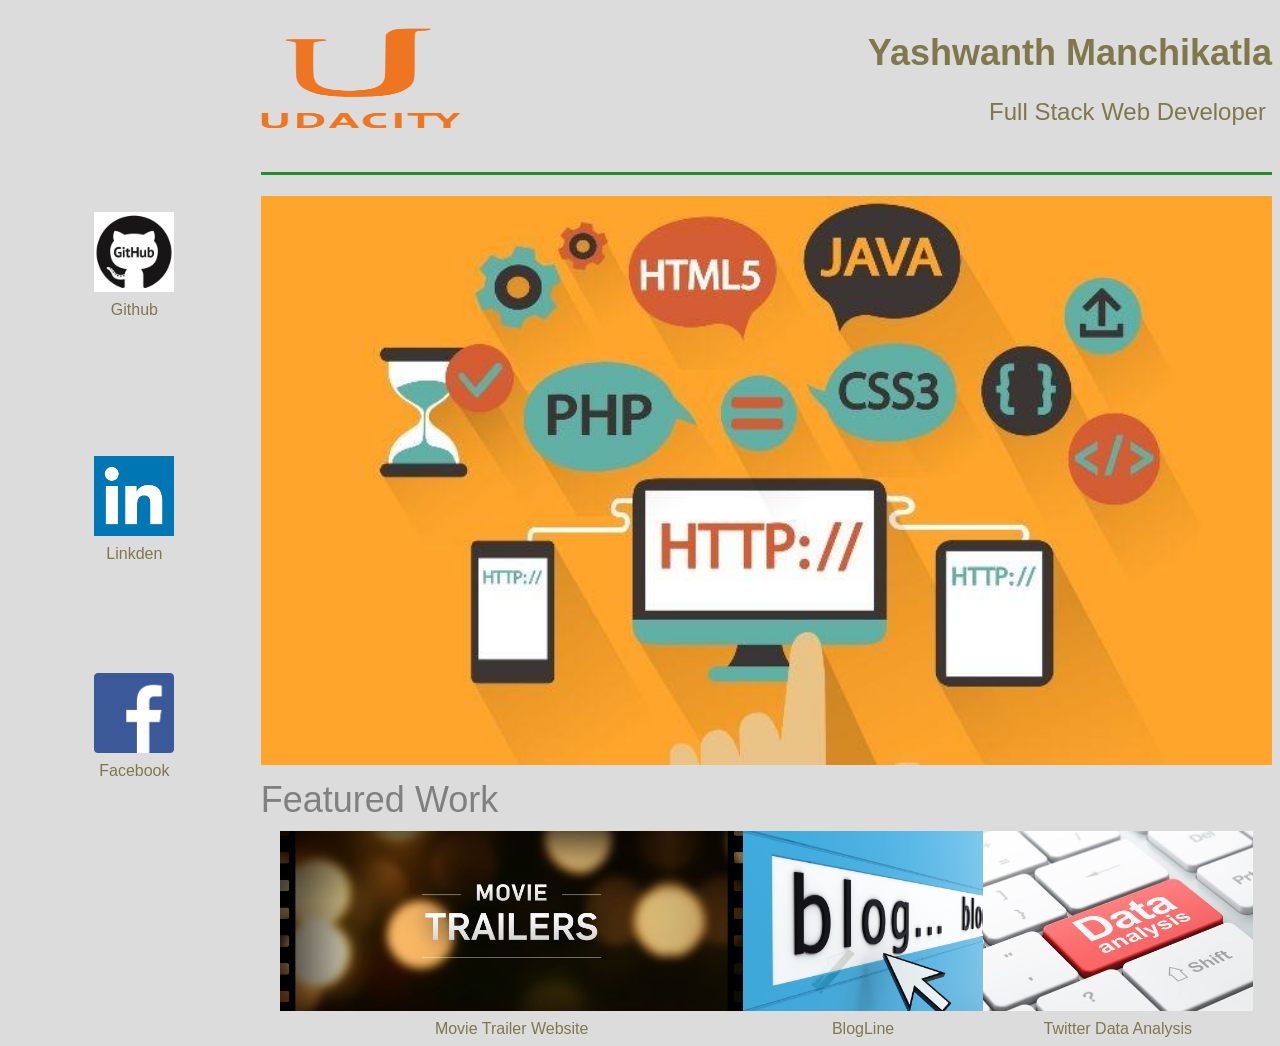
<file: Portfolio Website.html>
<!doctype html>
	<html>
		<head>
			<meta charset="UTF-8">
			<meta name="viewport" content="width=device-width, initial-scale=1.0">
			<link rel="stylesheet" href="css/Portfolio_website.css">
			<link rel="stylesheet" media="screen and (max-width:950px)" href="css/Portfolio_website(max_width=950).css">
			<link rel="stylesheet" media="screen and (max-width:600px)" href="css/Portfolio_website(max-width=600).css">
			<title>Portfolio Website</title>
		</head>
		<body>
			<header class="header-container">
  				<div class="logo"><a href="https://www.udacity.com" target="_blank"><img src="img/Udacity_logo.png" alt="Udacity Logo" height="100" 	width="200"></a></div>
  				<div class="name"><h1>Yashwanth Manchikatla</h1>
				<p class="description">Full Stack Web Developer</p></div>
           </header>
			<hr class="line">
		<main class = "main-container">
			<ul class="profile-links">
            
    			<li><figure >
   				<a href="https://github.com/yashwanthmanchikatla" target="_blank"> <img class="left-images" src="img/github.gif" alt="github"></a>
    			<figcaption>Github</figcaption>
    			</figure></li>
    
  				<li><figure class="left-images">
    			<a href="https://www.linkedin.com/in/yashwanth-manchikatla-ab115a9a" target="_blank"><img class="left-images" src="img/linkden.jpg" alt="linkden"></a>
    			<figcaption>Linkden</figcaption>
    			</figure></li>
    
    			<li><figure class="left-images">
    			<a href="https://www.facebook.com/yashwanth.manchikatla" target="_blank"><img class="left-images" src="img/facebook.png" alt="facebook"></a>
    			<figcaption>Facebook</figcaption>
    			</figure></li>
			</ul>
			<div class="main-image"><img class="big-image" src="img/WebDev.jpg" alt="Web Dev"></div>
		</main>
			<section class="featuredWork-container">
			  <div class="heading">Featured Work</div> 
  				<div class="projects">
                
  					<figure>
  					<a href="https://github.com/yashwanthmanchikatla/Movie-Trailer-Website" target="_blank"><img class="projects-img" src="img/movie_trailers.jpg" alt="movie_trailers"></a>
  					<figcaption>Movie Trailer Website</figcaption>
  					</figure>
  
  					<figure>
  					<a href="https://github.com/digvijayky/Blogline" target="_blank"><img class="projects-img" src="img/blog.jpg" alt="blog_line"></a>
  					<figcaption>BlogLine</figcaption>
  					</figure>
  
  					<figure>
  					<a href="https://github.com/digvijayky/ReachMeTwitter" target="_blank"><img class="projects-img" src="img/twitter_data.jpg" alt="twitter_data"></a>
  					<figcaption>Twitter Data Analysis</figcaption>
  					</figure>
                    
              </div>
			</section>
	</body>
</html>
</file>
<file: css/Portfolio_website.css>
@charset "UTF-8";
/* CSS Document */
.header-container {
	display:flex;
	justify-content: space-between;
	position:relative;
	width:80%;
	left:20%;
}

.logo {
	display:flex;
	justify-content:flex-start;
	padding-top:2%;
}

.name {
   flex-direction:column;
   justify-content: flex-end;
}

.description {
	margin-left: 30%;
}

h1 {
	font-size:36px;
}

p {
	font-size:24px;
}

.line {
	border: solid #248f24;
	border-width: 3px 0 0;
	clear: both;
	margin: 22px 0 21px;
	height: 0;
	width:80%;
	float:right;
}

.main-image {
	width: 80%;
  margin-left: auto;
	margin:auto;

}

.main-container {
	 width: 100%;
    display: flex;
	//border: solid 1px #000;
}

.big-image {
	width: 100%;
}

.profile-links {
	display:flex;
	flex-direction:column;
	justify-content: space-between;
	width: 20%;
	padding-left:0;
	padding-top:0;
}

.left-images {
	height:80px;
	width:80px;
}


* {
   font-family: 'Julius Sans One', sans-serif;
	 color: #80774c;
   box-sizing: border-box;
	 background-color: #DCDCDC;
}

li {
    justify-content:center;
    display: flex;
}

.heading {
	font-size:36px;
	color:grey;
	padding-top:1%;
	padding-bottom:1%;
}

.featuredWork-container {
	position:relative;
	width:80%;
	left:20%;
	flex-direction:column;
	flex-wrap:wrap;
}

.projects {
	display:flex;
	flex-direction:row;
	flex-wrap:wrap;
	justify-content:center;
}

.projects-img {
	 height:180px;
	 width:100%;
}

figcaption {
	padding-top:5px;
	text-align:center;
}

figure {
	margin: 0;
}
.card {
    box-shadow: 0 4px 8px 0 rgba(0,0,0,0.2);
    transition: 0.3s;
    max-width: 290px;
		margin-right: 1.5%;
		margin-bottom: 2%;
		padding-bottom: 1%;
}

.card:hover {
    box-shadow: 0 8px 16px 0 rgba(0,0,0,0.2);
}
.project-description {
  font-size: 17px;
  padding: 0 10px;
  line-height: 1.4;
	text-align: center;
}
.project-link {
  font-size: 17px;
  padding: 20px 0;
	text-align: center;
}
.github-link {
  font-weight: 400;
  color: #008a45;
  text-decoration: none;
	text-align: center;
}

.github-link:hover {
  background-color: #efebdc;
}
.blast {
  display: inline-block;
  color: #446ca2;
  opacity: 0;
}

.blast:nth-child(odd) {
  color: #b0c4de;
}
</file>
<file: css/Portfolio_website(max_width=950).css>
@charset "UTF-8";
/* CSS Document */
.header-container {
	display:flex;
	justify-content: space-between;
	width:100%;
	left:0;
}

.logo {
	display:flex;
	justify-content:flex-start;
	padding-top:2%;
}

.name {
   flex-direction:column;
   justify-content: flex-end;
   padding-top:2%;
}

.description {
	margin-left: 30%;
}

h1 {
	font-size:30px;
}

p {
	font-size:20px;
}

.line {
	border: solid #248f24;
	border-width: 3px 0 0;
	clear: both;
	margin: 22px 0 21px;
	height: 0;
	width:100%;
}

.main-image {
	width: 100%;
    margin-left: auto;
	margin:auto;
	padding:2%;

}

.main-container {
	 width: 100%;
    display: flex;
	flex-direction:column;
}

.big-image {
	width: 100%;
}

.profile-links {
	display:flex;
	flex-direction:row;
	justify-content: space-around;
	width: 100%;
	padding-left:0;
	padding-top:0;
}

.left-images {
	height:80px;
	width:80px;
}

* {
   font-family: 'Julius Sans One', sans-serif;
   box-sizing: border-box;
	 background-color: #DCDCDC;
}

.heading {
	font-size:36px;
	color:grey;
	padding-top:1%;
	padding-bottom:1%;
}

.featuredWork-container {
	width:100%;
	flex-direction:column;
	flex-wrap:wrap;
	left:0;
}

.projects {
	display:flex;
	flex-direction:row;
	flex-wrap:wrap;
	justify-content:center;
}

.projects-img {
	 height:180px;
	 width:100%;
}

figcaption {
	padding-top:5px;
	text-align:center;
}

.card {
    box-shadow: 0 4px 8px 0 rgba(0,0,0,0.2);
    transition: 0.3s;
    max-width: 290px;
		margin-right: 1.5%;
		margin-bottom: 2%;
		padding-bottom: 1%;
}

.card:hover {
    box-shadow: 0 8px 16px 0 rgba(0,0,0,0.2);
}
.blast {
  display: inline-block;
  color: #446ca2;
  opacity: 0;
}

.blast:nth-child(odd) {
  color: #b0c4de;
}
</file>
<file: css/Portfolio_website(max-width=600).css>
@charset "UTF-8";
/* CSS Document */
.header-container {
	display:flex;
	justify-content:center;
	width:100%;
	flex-wrap:wrap;
}

.logo {
	display:flex;
	justify-content:center;
	padding-top:2%;
}

.name {
   flex-direction:column;
   justify-content:center;
   padding-top:2%;
   //border: 1px solid red;
}

.description {
	display:flex;
	justify-content:center;
	margin-left:0;
}

h1 {
	font-size:30px;
}

p {
	font-size:20px;
}

.line {
	border: solid #248f24;
	border-width: 3px 0 0;
	clear: both;
	margin: 22px 0 21px;
	height: 0;
	width:100%;
}

.main-image {
	width: 100%;
    margin-left: auto;
	margin:auto;
	padding:2%;

}
.main-container {
	 width: 100%;
    display: flex;
	flex-direction:column;
}

.big-image {
	width: 100%;
}

.profile-links {
	display:flex;
	flex-direction:row;
	justify-content:space-around;
	width: 100%;
	margin:0;
	padding-bottom:10%;
}

.left-images {
	height:50px;
	width:50px;
}


* {
   font-family: 'Julius Sans One', sans-serif;
   box-sizing: border-box;
	 background-color: #DCDCDC;
}

.heading {
	font-size:36px;
	display:flex;
	justify-content:center;
	color:grey;
	padding-top:1%;
	padding-bottom:1%;
}

.featuredWork-container {
	width:100%;
	flex-direction:column;
	flex-wrap:wrap;
	left:0;
}

.projects {
	display:flex;
	flex-direction:row;
	flex-wrap:wrap;
	justify-content:center;
}

.projects-img {
	 height:180px;
	 width:100%;
}

figcaption {
	padding-top:5px;
	text-align:center;
}

.card {
    box-shadow: 0 4px 8px 0 rgba(0,0,0,0.2);
    transition: 0.3s;
    max-width: 290px;
		margin-right: 1.5%;
		margin-bottom: 2%;
		padding-bottom: 1%;
}

.card:hover {
    box-shadow: 0 8px 16px 0 rgba(0,0,0,0.2);
}
.blast {
  display: inline-block;
  color: #446ca2;
  opacity: 0;
}

.blast:nth-child(odd) {
  color: #b0c4de;
}
</file>
<file: velocity-master/test/qunit-1.14.0.css>
/*!
 * QUnit 1.14.0
 * http://qunitjs.com/
 *
 * Copyright 2013 jQuery Foundation and other contributors
 * Released under the MIT license
 * http://jquery.org/license
 *
 * Date: 2014-01-31T16:40Z
 */

/** Font Family and Sizes */

#qunit-tests, #qunit-header, #qunit-banner, #qunit-testrunner-toolbar, #qunit-userAgent, #qunit-testresult {
	font-family: "Helvetica Neue Light", "HelveticaNeue-Light", "Helvetica Neue", Calibri, Helvetica, Arial, sans-serif;
}

#qunit-testrunner-toolbar, #qunit-userAgent, #qunit-testresult, #qunit-tests li { font-size: small; }
#qunit-tests { font-size: smaller; }


/** Resets */

#qunit-tests, #qunit-header, #qunit-banner, #qunit-userAgent, #qunit-testresult, #qunit-modulefilter {
	margin: 0;
	padding: 0;
}


/** Header */

#qunit-header {
	padding: 0.5em 0 0.5em 1em;

	color: #8699A4;
	background-color: #0D3349;

	font-size: 1.5em;
	line-height: 1em;
	font-weight: 400;

	border-radius: 5px 5px 0 0;
}

#qunit-header a {
	text-decoration: none;
	color: #C2CCD1;
}

#qunit-header a:hover,
#qunit-header a:focus {
	color: #FFF;
}

#qunit-testrunner-toolbar label {
	display: inline-block;
	padding: 0 0.5em 0 0.1em;
}

#qunit-banner {
	height: 5px;
}

#qunit-testrunner-toolbar {
	padding: 0.5em 0 0.5em 2em;
	color: #5E740B;
	background-color: #EEE;
	overflow: hidden;
}

#qunit-userAgent {
	padding: 0.5em 0 0.5em 2.5em;
	background-color: #2B81AF;
	color: #FFF;
	text-shadow: rgba(0, 0, 0, 0.5) 2px 2px 1px;
}

#qunit-modulefilter-container {
	float: right;
}

/** Tests: Pass/Fail */

#qunit-tests {
	list-style-position: inside;
}

#qunit-tests li {
	padding: 0.4em 0.5em 0.4em 2.5em;
	border-bottom: 1px solid #FFF;
	list-style-position: inside;
}

#qunit-tests.hidepass li.pass, #qunit-tests.hidepass li.running  {
	display: none;
}

#qunit-tests li strong {
	cursor: pointer;
}

#qunit-tests li a {
	padding: 0.5em;
	color: #C2CCD1;
	text-decoration: none;
}
#qunit-tests li a:hover,
#qunit-tests li a:focus {
	color: #000;
}

#qunit-tests li .runtime {
	float: right;
	font-size: smaller;
}

.qunit-assert-list {
	margin-top: 0.5em;
	padding: 0.5em;

	background-color: #FFF;

	border-radius: 5px;
}

.qunit-collapsed {
	display: none;
}

#qunit-tests table {
	border-collapse: collapse;
	margin-top: 0.2em;
}

#qunit-tests th {
	text-align: right;
	vertical-align: top;
	padding: 0 0.5em 0 0;
}

#qunit-tests td {
	vertical-align: top;
}

#qunit-tests pre {
	margin: 0;
	white-space: pre-wrap;
	word-wrap: break-word;
}

#qunit-tests del {
	background-color: #E0F2BE;
	color: #374E0C;
	text-decoration: none;
}

#qunit-tests ins {
	background-color: #FFCACA;
	color: #500;
	text-decoration: none;
}

/*** Test Counts */

#qunit-tests b.counts                       { color: #000; }
#qunit-tests b.passed                       { color: #5E740B; }
#qunit-tests b.failed                       { color: #710909; }

#qunit-tests li li {
	padding: 5px;
	background-color: #FFF;
	border-bottom: none;
	list-style-position: inside;
}

/*** Passing Styles */

#qunit-tests li li.pass {
	color: #3C510C;
	background-color: #FFF;
	border-left: 10px solid #C6E746;
}

#qunit-tests .pass                          { color: #528CE0; background-color: #D2E0E6; }
#qunit-tests .pass .test-name               { color: #366097; }

#qunit-tests .pass .test-actual,
#qunit-tests .pass .test-expected           { color: #999; }

#qunit-banner.qunit-pass                    { background-color: #C6E746; }

/*** Failing Styles */

#qunit-tests li li.fail {
	color: #710909;
	background-color: #FFF;
	border-left: 10px solid #EE5757;
	white-space: pre;
}

#qunit-tests > li:last-child {
	border-radius: 0 0 5px 5px;
}

#qunit-tests .fail                          { color: #000; background-color: #EE5757; }
#qunit-tests .fail .test-name,
#qunit-tests .fail .module-name             { color: #000; }

#qunit-tests .fail .test-actual             { color: #EE5757; }
#qunit-tests .fail .test-expected           { color: #008000; }

#qunit-banner.qunit-fail                    { background-color: #EE5757; }


/** Result */

#qunit-testresult {
	padding: 0.5em 0.5em 0.5em 2.5em;

	color: #2B81AF;
	background-color: #D2E0E6;

	border-bottom: 1px solid #FFF;
}
#qunit-testresult .module-name {
	font-weight: 700;
}

/** Fixture */

#qunit-stage {
	position: absolute;
	top: -10000px;
	left: -10000px;
	width: 1000px;
	height: 1000px;
}
</file>
